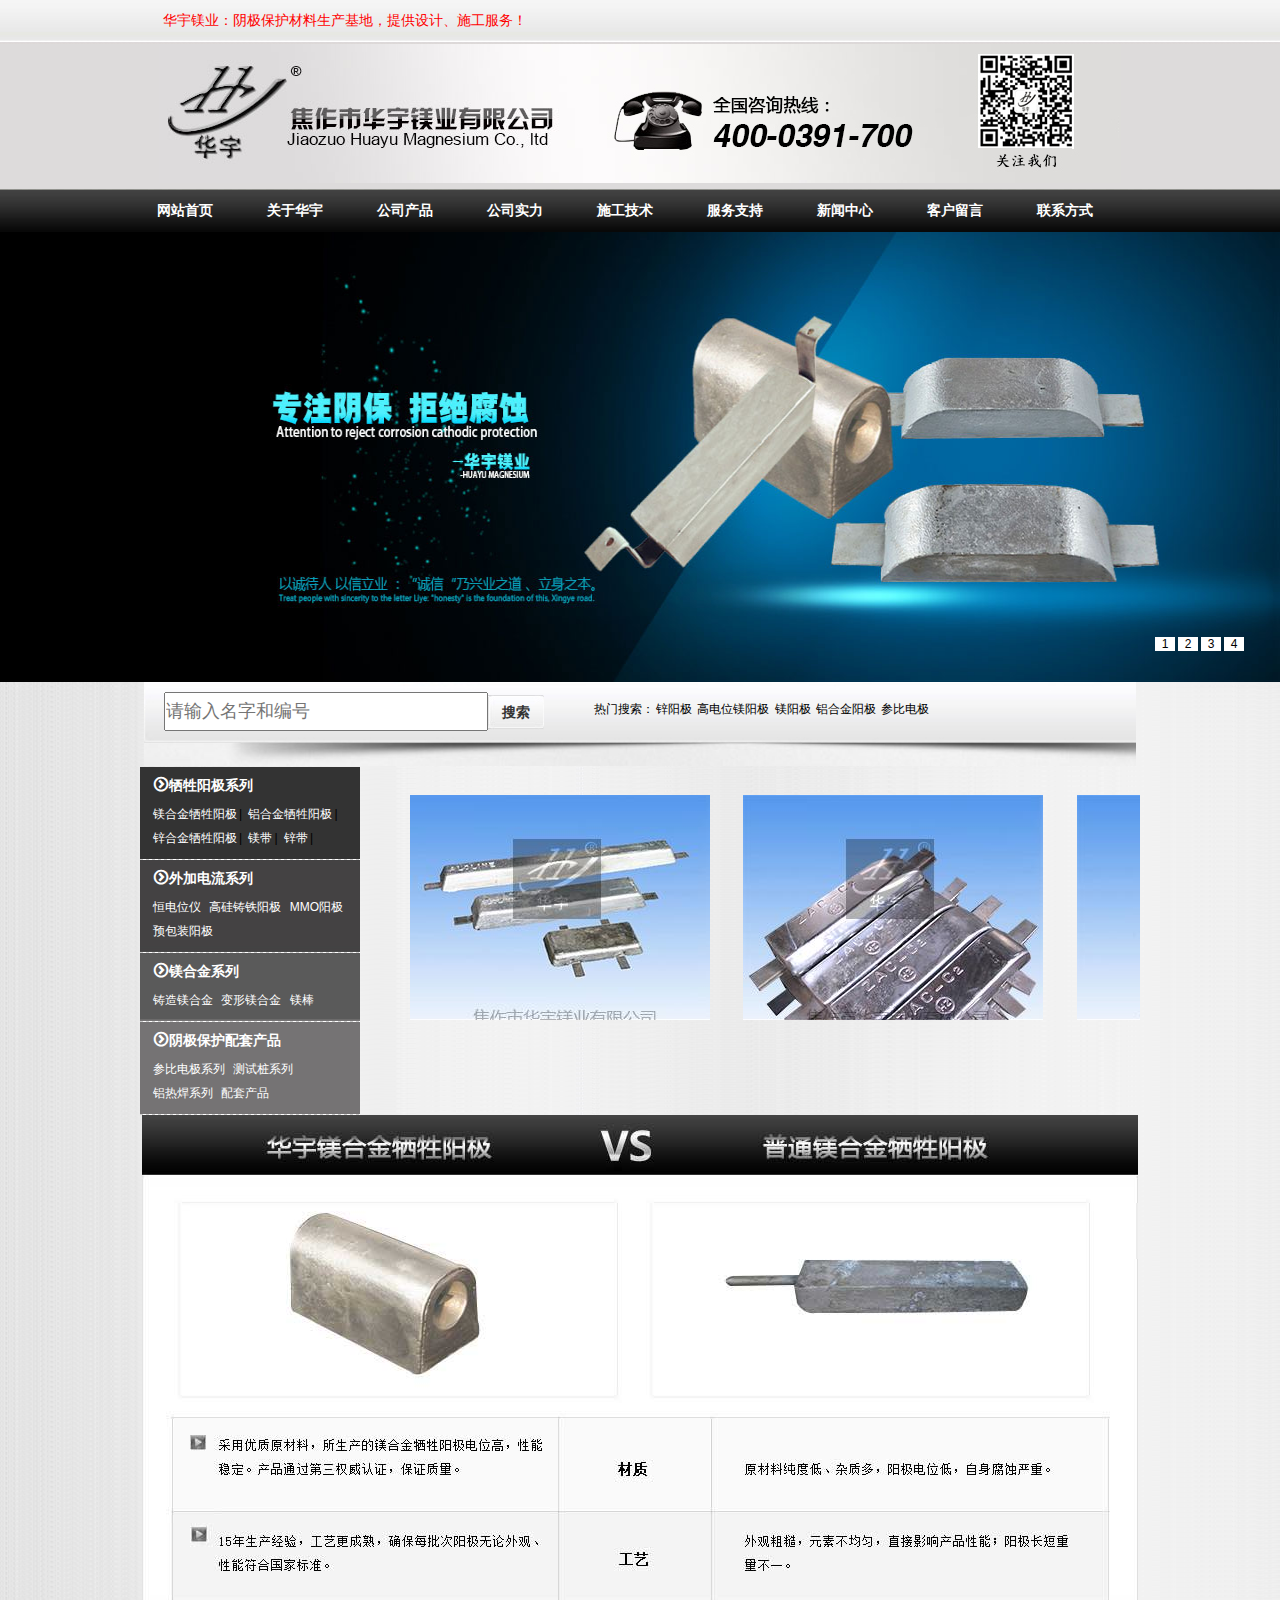
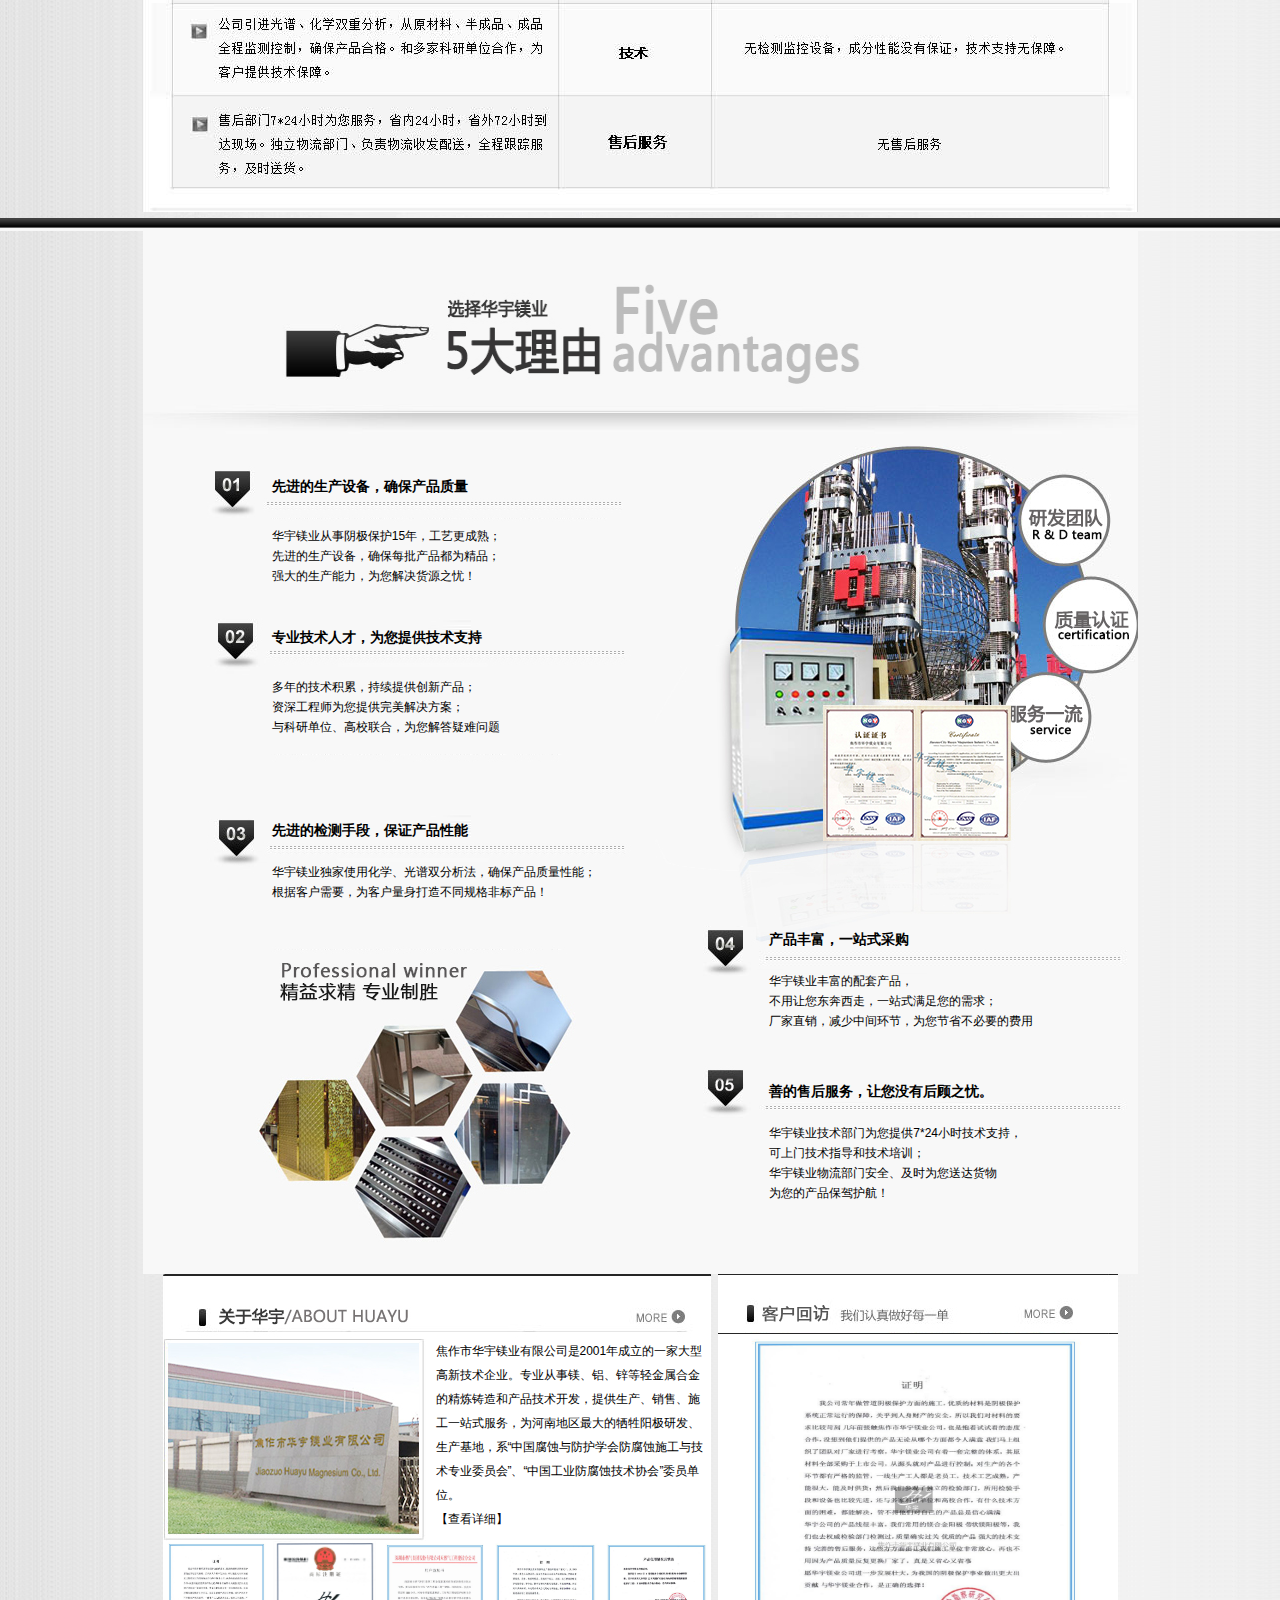
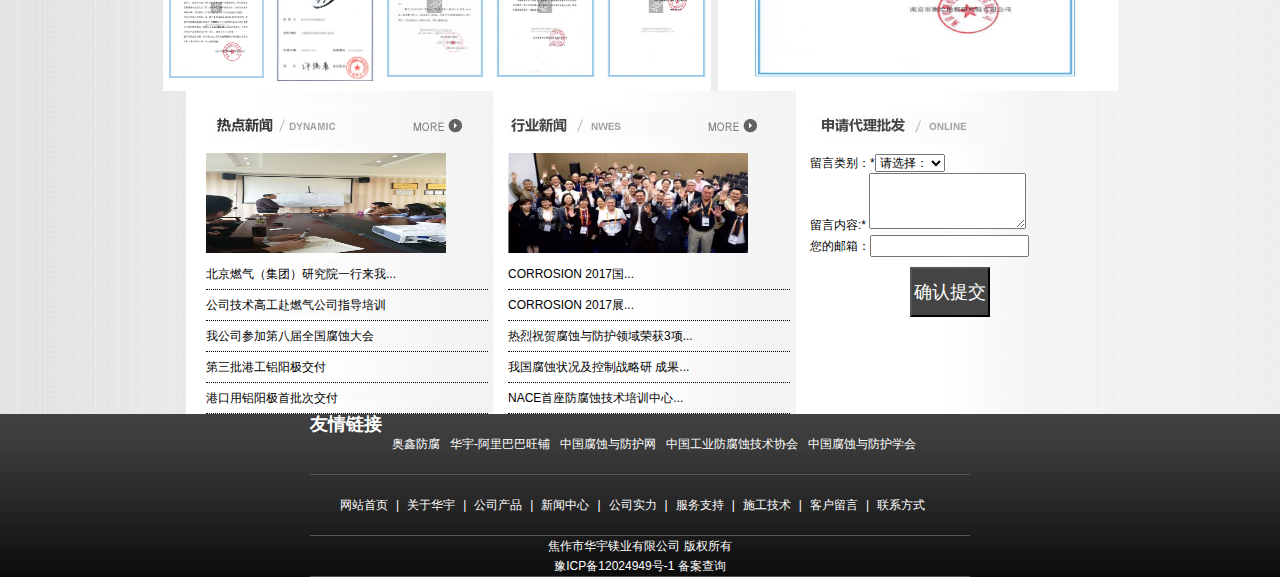
<file: index.html>
<!DOCTYPE html>
<html>
<head>
	<meta charset="UTF-8">
	<title>焦作华宇镁业有限公司</title>
	<link rel="stylesheet" type="text/css" href="css/style.css">
	<link rel="stylesheet" type="text/css" href="css/base.css">
	<link rel="stylesheet" type="text/css" href="css/iconfont.css">
</head>
<body id="index">
	<div class="box_main">
		<div class="box_main_sub1">
			<div class="box_main_sub1_center center_box">
				<p>华宇镁业：阴极保护材料生产基地，提供设计、施工服务！</p>
			</div>
		</div>
		<div class="box_main_logo">
			<div class="box_main_logo_img">
				<img src="img/logo.jpg" alt="logo">
			</div>
		</div>
		<div class="box_main_sub2">
			<div class="box_main_sub2_list center_box">
				<ul class="clearfix">
					<li><a href="index.html">网站首页</a></li>
					<li><a href="about_us.html">关于华宇</a></li>
					<li><a href="company_products.html">公司产品</a></li>
					<li><a href="company_strength.html">公司实力</a></li>
					<li><a href="construction_technique.html">施工技术</a></li>
					<li><a href="service_support.html">服务支持</a></li>
					<li><a href="news_center.html">新闻中心</a></li>
					<li><a href="customer_message.html">客户留言</a></li>
					<li><a href="contact_information.html">联系方式</a></li>
				</ul>
			</div>
		</div>
		<div class="box_main_sub3">
			<div class="box_main_sub3_img">
				<img src="img/center-1.jpg" id="main_img1">
				<img src="img/center-2.jpg" id="main_img2">
				<img src="img/center-3.jpg" id="main_img3">
				<img src="img/center-4.jpg" id="main_img4">
			</div>
			<ul class="list">
				<li><a href="#main_img1">1</a></li>
				<li><a href="#main_img2">2</a></li>
				<li><a href="#main_img3">3</a></li>
				<li><a href="#main_img4">4</a></li>
			</ul>
		</div>
		<div class="box_main_sub4">
			<div class="box_main_sub4_seek center_box clearfix">
				<div class="box_main_sub4_seek_input fl">
					<input type="text" placeholder="请输入名字和编号"><span>搜索</span>
				</div>
				<div class="box_main_sub4_seek_hotseek fl">
					<dl class="clearfix">
						<dt>热门搜索：</dt>
						<dd>
							<a href="###">锌阳极</a>
							<a href="###">高电位镁阳极</a>
							<a href="###">镁阳极</a>
							<a href="###">铝合金阳极</a>
							<a href="###">参比电极</a>
						</dd>
					</dl>
				</div>
			</div>
		</div>
		<div class="box_main_sub5">
			<div class="box_main_sub5_show clearfix center_box">
				<div class="box_main_sub5_list fl">
					<div>
						<h3><a href="###"><i class="iconfont icon-you"></i>牺牲阳极系列</a></h3>
						<div>
							<a href="###">镁合金牺牲阳极</a>|
							<a href="###">铝合金牺牲阳极</a>|
							<a href="###">锌合金牺牲阳极</a>|
							<a href="###">镁带</a>|
							<a href="###">锌带</a>|
						</div>
					</div>
					<div>
						<h3><a href="###"><i class="iconfont icon-you"></i>外加电流系列</a></h3>
						<div>
							<a href="###">恒电位仪</a>
							<a href="###">高硅铸铁阳极</a>
							<a href="###">MMO阳极</a>
							<a href="###">预包装阳极</a>
						</div>
					</div>
					<div>
						<h3><a href="###"><i class="iconfont icon-you"></i>镁合金系列</a></h3>
						<div>
							<a href="###">铸造镁合金</a>
							<a href="###">变形镁合金</a>
							<a href="###">镁棒</a>
						</div>
					</div>
					<div>
						<h3><a href="###"><i class="iconfont icon-you"></i>阴极保护配套产品</a></h3>
						<div>
							<a href="###">参比电极系列</a>
							<a href="###">测试桩系列</a>
							<a href="###">铝热焊系列</a>
							<a href="###">配套产品</a>
						</div>
					</div>
				</div>
				<div class="box_main_sub5_frame fr">
					<div class="box_main_sub5_frame_box">
						<img src="img/product-1.jpg" >
						<img src="img/product-2.jpg" >
						<img src="img/product-3.jpg" >
						<img src="img/product-4.jpg" >
						<img src="img/product-5.jpg" >
						<img src="img/product-6.jpg" >
						<img src="img/product-7.jpg" >
						<img src="img/product-8.jpg" >
						<img src="img/product-9.jpg" >
					</div>
				</div>
			</div>
			<div class="box_main_sub5_compare_show center_box">
				<div class="box_main_sub5_compare_spread">
					<img src="img/compare-1.jpg" >
					<img src="img/compare-2.jpg" >
					<img src="img/compare-3.jpg" >
					<img src="img/compare-4.jpg" >
				</div>
			</div>
			<div class="box_main_sub5_f">
				<div class="box_main_sub5_five center_box">
				</div>
				<div class="box_main_sub5_adv center_box">
					<div class="box_main_sub_adv_introduce">
						<p style="left: 13%;top:2%;"><span><b>先进的生产设备，确保产品质量</b></span></p>
						<p  style="left: 13%;top:8%;">
							<span>
								华宇镁业从事阴极保护15年，工艺更成熟；<br>先进的生产设备，确保每批产品都为精品；<br>强大的生产能力，为您解决货源之忧！
							</span>
						</p>
					</div>
					<div class="box_main_sub_adv_introduce">
						<p style="left: 13%;top:20%;"><span><b>专业技术人才，为您提供技术支持</b></span></p>
						<p style="left: 13%;top:26%;">
							<span>多年的技术积累，持续提供创新产品；<br>资深工程师为您提供完美解决方案；<br>与科研单位、高校联合，为您解答疑难问题</span>
						</p>
					</div>
					<div class="box_main_sub_adv_introduce">
						<p style="left: 13%;top:43%;"><span><b>先进的检测手段，保证产品性能</b></span></p>
						<p style="left: 13%;top:48%;"><span>华宇镁业独家使用化学、光谱双分析法，确保产品质量性能；<br>根据客户需要，为客户量身打造不同规格非标产品！</span></p>
					</div>
					<div class="box_main_sub_adv_introduce">
						<p style="left: 63%;top:56%;"><span><b>产品丰富，一站式采购</b></span></p>
						<p style="left: 63%;top:61%;"><span>华宇镁业丰富的配套产品，<br>不用让您东奔西走，一站式满足您的需求；<br>厂家直销，减少中间环节，为您节省不必要的费用</span></p>
					</div>
					<div class="box_main_sub_adv_introduce">
						<p style="left: 63%;top:74%;"><span><b>善的售后服务，让您没有后顾之忧。</b></span></p>
						<p style="left: 63%;top:79%;"><span>华宇镁业技术部门为您提供7*24小时技术支持，<br>可上门技术指导和技术培训；<br>华宇镁业物流部门安全、及时为您送达货物<br>为您的产品保驾护航！</span></p>
					</div>
				</div>
				<div class="box_main_sub5_certificate center_box clearfix">
					<div class="box_main_sub5_certificate_l fl">
						<div class="certificate_img"></div>
						<div class="certificate_about clearfix">
							<img src="img/dm.jpg" class="fl">
							<div class="fr">
								<p>焦作市华宇镁业有限公司是2001年成立的一家大型高新技术企业。专业从事镁、铝、锌等轻金属合金的精炼铸造和产品技术开发，提供生产、销售、施工一站式服务，为河南地区最大的牺牲阳极研发、生产基地，系“中国腐蚀与防护学会防腐蚀施工与技术专业委员会”、“中国工业防腐蚀技术协会”委员单位。</p>
								<a href="###">【查看详细】</a>
							</div>
						</div>
						<div class="certificate_sb">
							<div class="certificate_sb_show">
								<div class="certificate_sb_img">
									<img src="img/sb1(1).jpg" >
									<img src="img/sb1(2).jpg" >
									<img src="img/sb1(3).jpg" >
									<img src="img/sb1(4).jpg" >
									<img src="img/sb1(5).jpg" >
								</div>
							</div>
						</div>
					</div>
					<div class="box_main_sub5_certificate_r fr">
						<div class="certificate_return">
							<div class="return_top"></div>
							<div class="return_show">
								<div class="return_img">
									<img src="img/hf1.jpg" >
									<img src="img/hf2.jpg" >
									<img src="img/hf3.jpg" >
								</div>
							</div>
						</div>
					</div>
				</div>
				<div class="box_main_sub5_news center_box clearfix">
					<div class="news_hot fl">
						<img src="img/news11.jpg" alt="">
						<img src="img/news1.jpg" alt="">
						<ul>
							<li><a href="###">北京燃气（集团）研究院一行来我...</a></li>
							<li><a href="###">公司技术高工赴燃气公司指导培训</a></li>
							<li><a href="###">我公司参加第八届全国腐蚀大会</a></li>
							<li><a href="###">第三批港工铝阳极交付</a></li>
							<li><a href="###">港口用铝阳极首批次交付</a></li>
						</ul>
					</div>
					<div class="news_industry fl">
						<img src="img/news22.jpg" alt="">
						<img src="img/news2.jpg" alt="">
						<ul>
							<li><a href="###">CORROSION 2017国...</a></li>
							<li><a href="###">CORROSION 2017展...</a></li>
							<li><a href="###">热烈祝贺腐蚀与防护领域荣获3项...</a></li>
							<li><a href="###">我国腐蚀状况及控制战略研 成果...</a></li>
							<li><a href="###">NACE首座防腐蚀技术培训中心...</a></li>
						</ul>
					</div>
					<div class="news_pay fl">
						<img src="img/news33.jpg" alt="">
						<div class="news_pay_form">
							<div class="select">留言类别：<span>*</span><select name="" id="">
								<option value="">请选择：</option>
								<option value="">咨询留言</option>
							</select></div>
							<div class="text">留言内容:<span>*</span>
								<textarea name="" id="" cols="20" rows="3"></textarea>
							</div>
							<div class="inp">
								您的邮箱：<input type="text">
							</div>
							<div class="sub">
								<input type="button" value="确认提交">
							</div>
						</div>
					</div>
				</div>
			</div>
			<div class="box_main_sub6">
				<div class="box_main_sub6_top center_box clearfix">
					<h2 class="fl">友情链接</h2>
					<ul>
						<li><a href="###">奥鑫防腐</a></li>
						<li><a href="###">华宇-阿里巴巴旺铺</a></li>
						<li><a href="###">中国腐蚀与防护网</a></li>
						<li><a href="###">中国工业防腐蚀技术协会</a></li>
						<li><a href="###">中国腐蚀与防护学会</a></li>
					</ul>
				</div>
				<div class="box_main_sub6_center center_box clearfix">
					<ul>
						<li><a href="###">网站首页</a><span>|</span></li>
						<li><a href="###">关于华宇</a><span>|</span></li>
						<li><a href="###">公司产品</a><span>|</span></li>
						<li><a href="###">新闻中心</a><span>|</span></li>
						<li><a href="###">公司实力</a><span>|</span></li>
						<li><a href="###">服务支持</a><span>|</span></li>
						<li><a href="###">施工技术</a><span>|</span></li>
						<li><a href="###">客户留言</a><span>|</span></li>
						<li><a href="###">联系方式</a></li>
					</ul>
				</div>
				<div class="box_main_sub6_bottom center_box clearfix">
					<p>焦作市华宇镁业有限公司 版权所有</p>
					<a href="###">豫ICP备12024949号-1</a>
					<a href="###">备案查询</a>
				</div>
			</div>
		</div>
	</div>
</body>
</html>
</file>
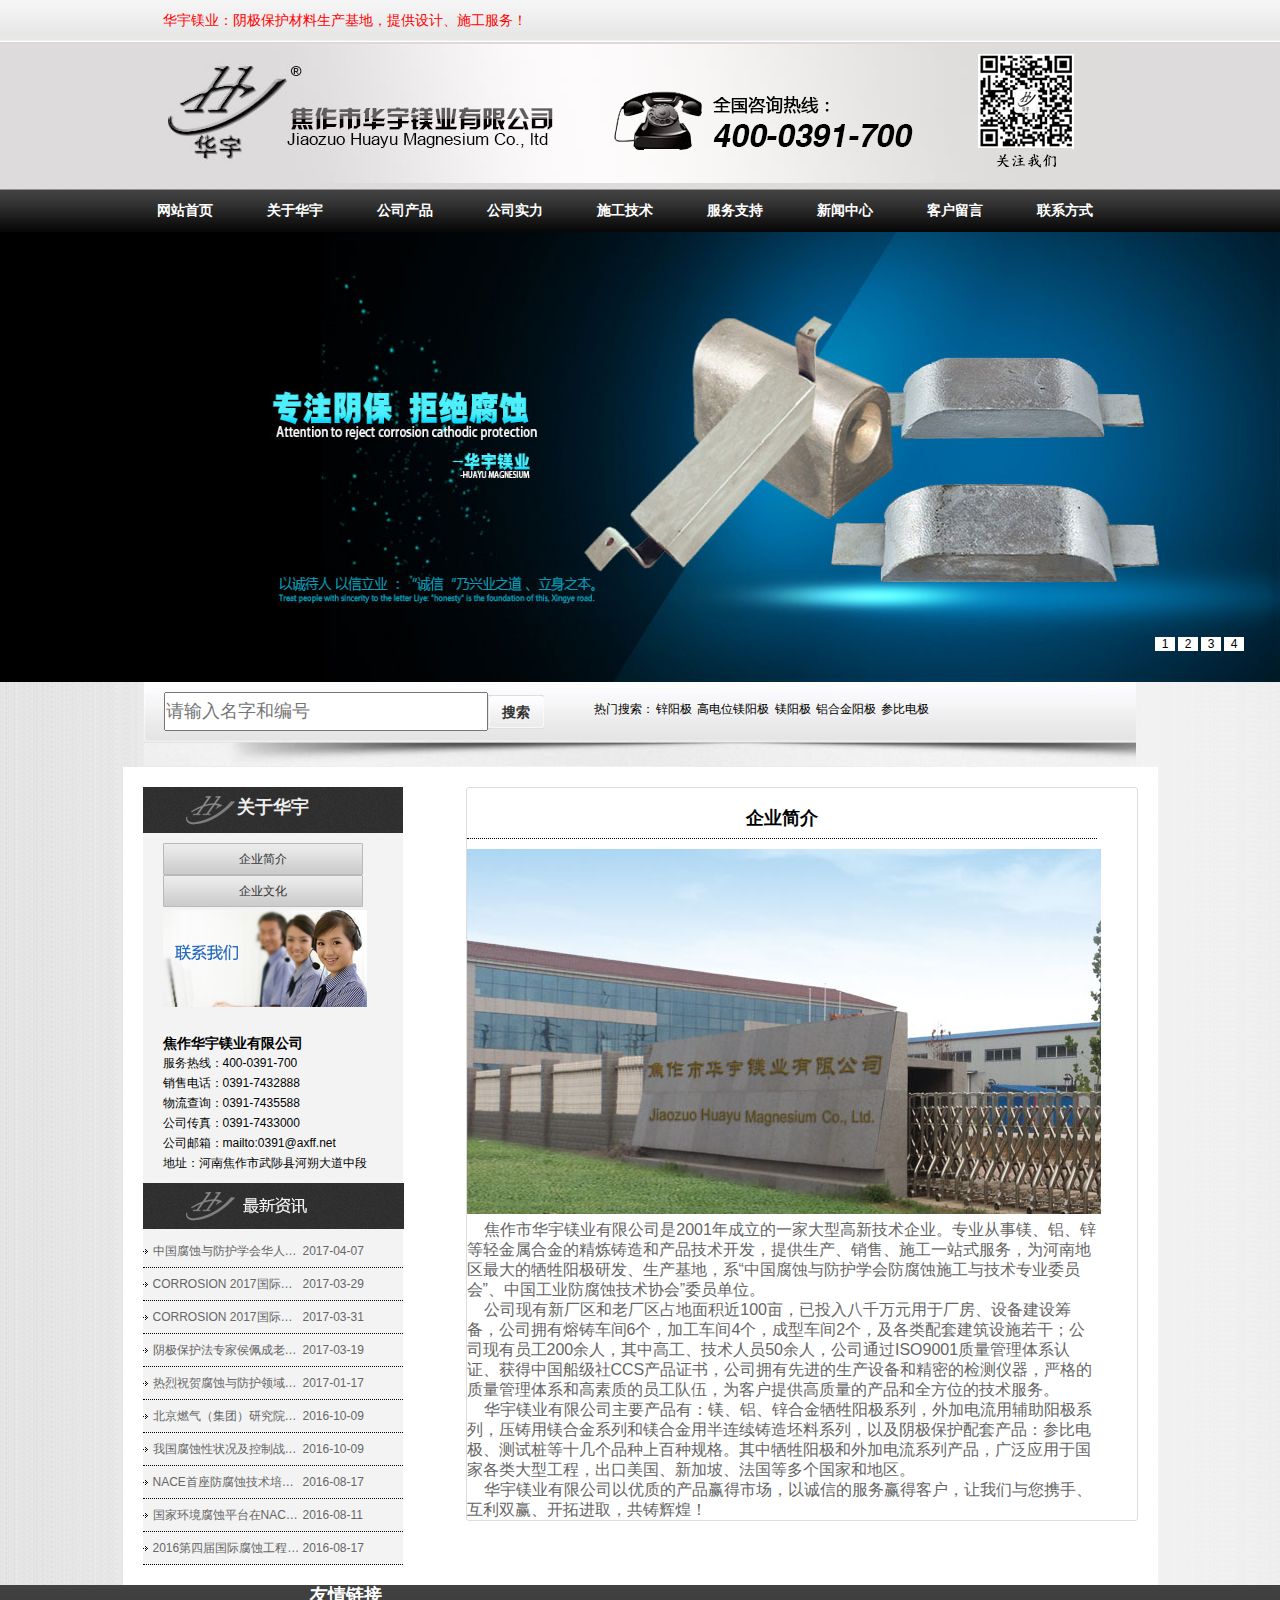
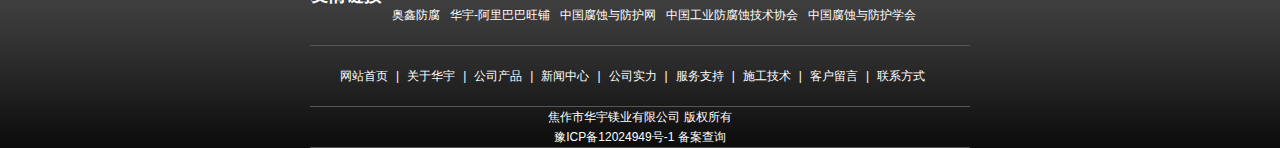
<file: about_us.html>
<!DOCTYPE html>
<html>
<head>
	<meta charset="UTF-8">
	<title>关于华宇</title>
	<link rel="stylesheet" type="text/css" href="css/style.css">
	<link rel="stylesheet" type="text/css" href="css/base.css">
	<link rel="stylesheet" type="text/css" href="css/iconfont.css">
</head>
<body id="index">
	<div class="box_main">
		<div class="box_main_sub1">
			<div class="box_main_sub1_center center_box">
				<p>华宇镁业：阴极保护材料生产基地，提供设计、施工服务！</p>
			</div>
		</div>
		<div class="box_main_logo">
			<div class="box_main_logo_img">
				<img src="img/logo.jpg" alt="logo">
			</div>
		</div>
		<div class="box_main_sub2">
			<div class="box_main_sub2_list center_box">
				<ul class="clearfix">
					<li><a href="index.html">网站首页</a></li>
					<li><a href="about_us.html">关于华宇</a></li>
					<li><a href="company_products.html">公司产品</a></li>
					<li><a href="company_strength.html">公司实力</a></li>
					<li><a href="construction_technique.html">施工技术</a></li>
					<li><a href="service_support.html">服务支持</a></li>
					<li><a href="news_center.html">新闻中心</a></li>
					<li><a href="customer_message.html">客户留言</a></li>
					<li><a href="contact_information.html">联系方式</a></li>
				</ul>
			</div>
		</div>
		<div class="box_main_sub3">
			<div class="box_main_sub3_img">
				<img src="img/center-1.jpg" id="main_img1">
				<img src="img/center-2.jpg" id="main_img2">
				<img src="img/center-3.jpg" id="main_img3">
				<img src="img/center-4.jpg" id="main_img4">
			</div>
			<ul class="list">
				<li><a href="#main_img1">1</a></li>
				<li><a href="#main_img2">2</a></li>
				<li><a href="#main_img3">3</a></li>
				<li><a href="#main_img4">4</a></li>
			</ul>
		</div>
		<div class="box_main_sub4">
			<div class="box_main_sub4_seek center_box clearfix">
				<div class="box_main_sub4_seek_input fl">
					<input type="text" placeholder="请输入名字和编号"><span>搜索</span>
				</div>
				<div class="box_main_sub4_seek_hotseek fl">
					<dl class="clearfix">
						<dt>热门搜索：</dt>
						<dd>
							<a href="###">锌阳极</a>
							<a href="###">高电位镁阳极</a>
							<a href="###">镁阳极</a>
							<a href="###">铝合金阳极</a>
							<a href="###">参比电极</a>
						</dd>
					</dl>
				</div>
			</div>
		</div>
		<div class="box_main_nysub5">
			<div class="box_main_nysub5_f center_box clearfix">
				<div class="nysub5_l fl">
					<div class="nysub5_l_sub1"><h2>关于华宇</h2></div>
					<div class="nysub5_l_sub2">
						<a href="###">企业简介</a>
						<a href="###">企业文化</a>
					</div>
					<div class="nysub5_l_sub3">
						<img src="img/lianxi.jpg" alt="">
					</div>
					<div class="nysub5_l_sub4">
						<div>
							<h3>焦作华宇镁业有限公司</h3>
							<span>服务热线：400-0391-700</span>
							<span>销售电话：0391-7432888</span>
							<span>物流查询：0391-7435588</span>
							<span>公司传真：0391-7433000</span>
							<span>公司邮箱：mailto:0391@axff.net</span>
							<span>地址：河南焦作市武陟县河朔大道中段</span>
						</div>
					</div>
					<div class="nysub5_l_sub5">
						<img src="img/newinfo.jpg" alt="">
					</div>
					<div class="nysub5_l_sub6">
						<ul>
							<li><a href="###">中国腐蚀与防护学会华人研讨会顺利举行</a><a href="###">2017-04-07</a></li>
							<li><a href="###">CORROSION 2017国际腐蚀大会颁典礼，中方获得三项大奖！</a><a href="###">2017-03-29</a></li>
							<li><a href="###">CORROSION 2017国际腐蚀大会颁典礼，中方获得三项大奖！</a><a href="###">2017-03-31</a></li>
							<li><a href="###">阴极保护法专家侯佩成老师来我单位讲座交流</a><a href="###">2017-03-19</a></li>
							<li><a href="###">热烈祝贺腐蚀与防护领域荣获3项国家科学技术奖</a><a href="###">2017-01-17</a></li>
							<li><a href="###">北京燃气（集团）研究院一行来我单位考察交流</a><a href="###">2016-10-09</a></li>
							<li><a href="###">我国腐蚀性状况及控制战略 成果发布会今日在北京召开</a><a href="###">2016-10-09</a></li>
							<li><a href="###">NACE首座防腐蚀技术培训中心在美落成</a><a href="###">2016-08-17</a></li>
							<li><a href="###">国家环境腐蚀平台在NACE国际2016腐蚀年会颁奖晚宴上荣获解除机构奖</a><a href="###">2016-08-11</a></li>
							<li><a href="###">2016第四届国际腐蚀工程大会在京盛大开幕</a><a href="###">2016-08-17</a></li>
						</ul>
					</div>
				</div>
				<div class="nysub5_r fr">
					<div class="introduce">
						<div class="introduce_int">
							<h2>企业简介</h2>
						</div>
						<div class="introduce_img">
							<img src="img/address.png" alt="">
						</div>
						<div class="introduce_p">
							&nbsp;&nbsp;&nbsp;&nbsp;焦作市华宇镁业有限公司是2001年成立的一家大型高新技术企业。专业从事镁、铝、锌等轻金属合金的精炼铸造和产品技术开发，提供生产、销售、施工一站式服务，为河南地区最大的牺牲阳极研发、生产基地，系“中国腐蚀与防护学会防腐蚀施工与技术专业委员会”、中国工业防腐蚀技术协会”委员单位。<br>
						    &nbsp;&nbsp;&nbsp;&nbsp;公司现有新厂区和老厂区占地面积近100亩，已投入八千万元用于厂房、设备建设筹备，公司拥有熔铸车间6个，加工车间4个，成型车间2个，及各类配套建筑设施若干；公司现有员工200余人，其中高工、技术人员50余人，公司通过ISO9001质量管理体系认证、获得中国船级社CCS产品证书，公司拥有先进的生产设备和精密的检测仪器，严格的质量管理体系和高素质的员工队伍，为客户提供高质量的产品和全方位的技术服务。<br>
						    &nbsp;&nbsp;&nbsp;&nbsp;华宇镁业有限公司主要产品有：镁、铝、锌合金牺牲阳极系列，外加电流用辅助阳极系列，压铸用镁合金系列和镁合金用半连续铸造坯料系列，以及阴极保护配套产品：参比电极、测试桩等十几个品种上百种规格。其中牺牲阳极和外加电流系列产品，广泛应用于国家各类大型工程，出口美国、新加坡、法国等多个国家和地区。<br>
						    &nbsp;&nbsp;&nbsp;&nbsp;华宇镁业有限公司以优质的产品赢得市场，以诚信的服务赢得客户，让我们与您携手、互利双赢、开拓进取，共铸辉煌！
						</div>
					</div>
				</div>
			</div>
		</div>
		<div class="box_main_sub6">
			<div class="box_main_sub6_top center_box clearfix">
				<h2 class="fl">友情链接</h2>
				<ul>
					<li><a href="###">奥鑫防腐</a></li>
					<li><a href="###">华宇-阿里巴巴旺铺</a></li>
					<li><a href="###">中国腐蚀与防护网</a></li>
					<li><a href="###">中国工业防腐蚀技术协会</a></li>
					<li><a href="###">中国腐蚀与防护学会</a></li>
				</ul>
			</div>
			<div class="box_main_sub6_center center_box clearfix">
				<ul>
					<li><a href="###">网站首页</a><span>|</span></li>
					<li><a href="###">关于华宇</a><span>|</span></li>
					<li><a href="###">公司产品</a><span>|</span></li>
					<li><a href="###">新闻中心</a><span>|</span></li>
					<li><a href="###">公司实力</a><span>|</span></li>
					<li><a href="###">服务支持</a><span>|</span></li>
					<li><a href="###">施工技术</a><span>|</span></li>
					<li><a href="###">客户留言</a><span>|</span></li>
					<li><a href="###">联系方式</a></li>
				</ul>
			</div>
			<div class="box_main_sub6_bottom center_box clearfix">
				<p>焦作市华宇镁业有限公司 版权所有</p>
				<a href="###">豫ICP备12024949号-1</a>
				<a href="###">备案查询</a>
			</div>
		</div>
	</div>
</body>
</html>
</file>
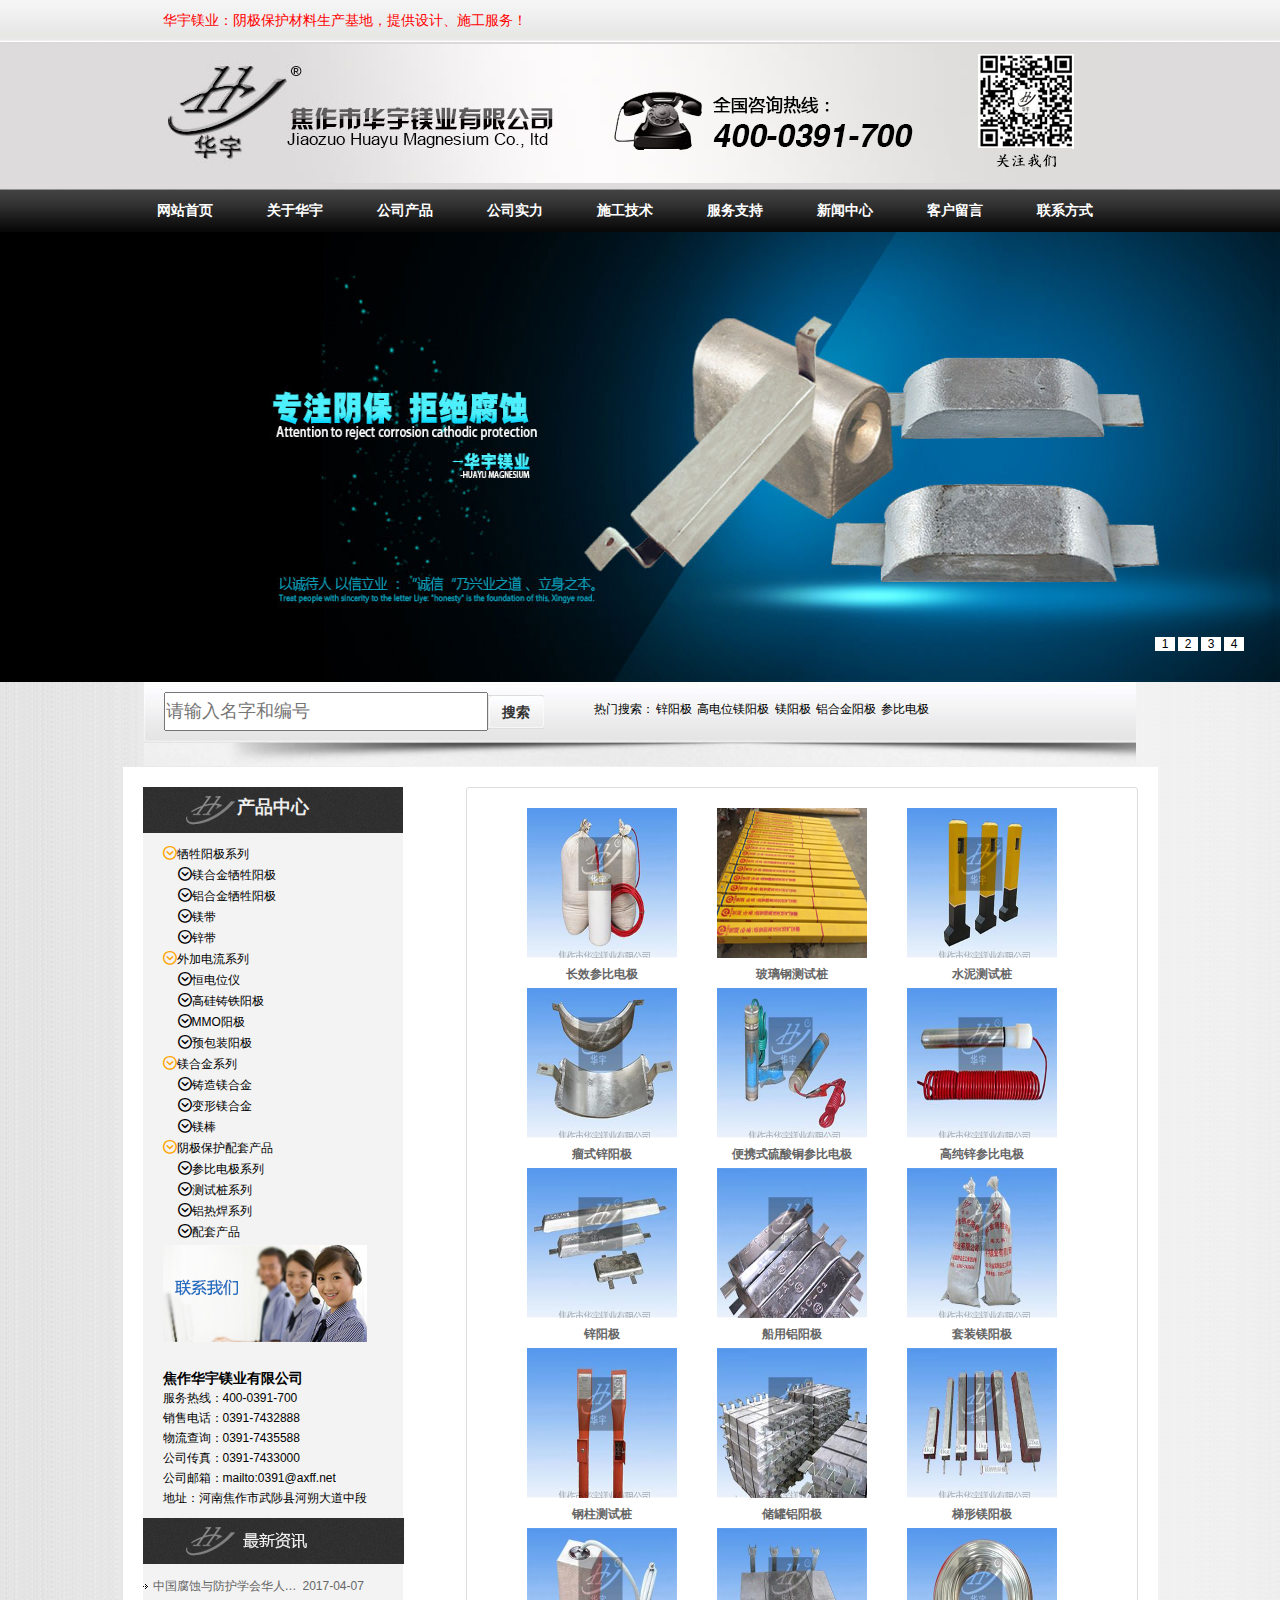
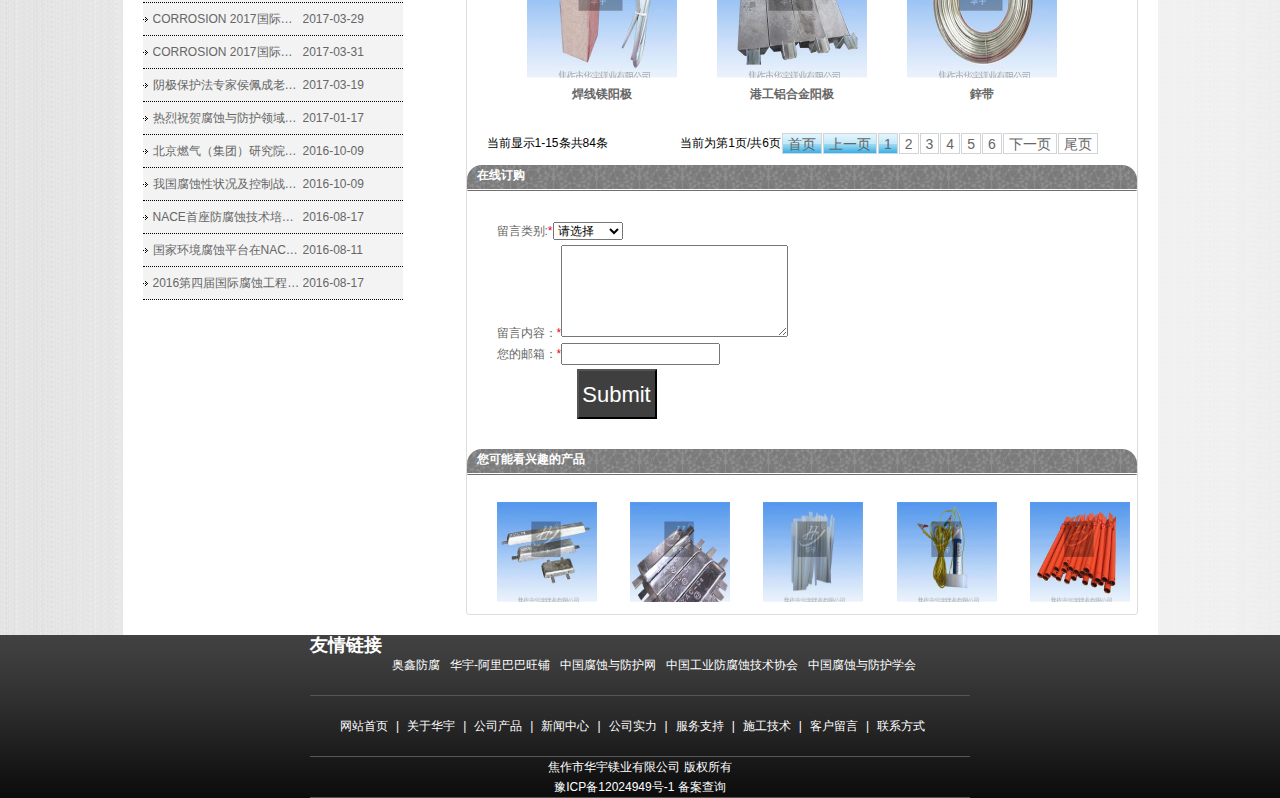
<file: company_products.html>
<!DOCTYPE html>
<html>
<head>
	<meta charset="UTF-8">
	<title>公司产品</title>
	<link rel="stylesheet" type="text/css" href="css/style.css">
	<link rel="stylesheet" type="text/css" href="css/base.css">
	<link rel="stylesheet" type="text/css" href="css/iconfont.css">
</head>
<body id="index">
	<div class="box_main">
		<div class="box_main_sub1">
			<div class="box_main_sub1_center center_box">
				<p>华宇镁业：阴极保护材料生产基地，提供设计、施工服务！</p>
			</div>
		</div>
		<div class="box_main_logo">
			<div class="box_main_logo_img">
				<img src="img/logo.jpg" alt="logo">
			</div>
		</div>
		<div class="box_main_sub2">
			<div class="box_main_sub2_list center_box">
				<ul class="clearfix">
					<li><a href="index.html">网站首页</a></li>
					<li><a href="about_us.html">关于华宇</a></li>
					<li><a href="company_products.html">公司产品</a></li>
					<li><a href="company_strength.html">公司实力</a></li>
					<li><a href="construction_technique.html">施工技术</a></li>
					<li><a href="service_support.html">服务支持</a></li>
					<li><a href="news_center.html">新闻中心</a></li>
					<li><a href="customer_message.html">客户留言</a></li>
					<li><a href="contact_information.html">联系方式</a></li>
				</ul>
			</div>
		</div>
		<div class="box_main_sub3">
			<div class="box_main_sub3_img">
				<img src="img/center-1.jpg" id="main_img1">
				<img src="img/center-2.jpg" id="main_img2">
				<img src="img/center-3.jpg" id="main_img3">
				<img src="img/center-4.jpg" id="main_img4">
			</div>
			<ul class="list">
				<li><a href="#main_img1">1</a></li>
				<li><a href="#main_img2">2</a></li>
				<li><a href="#main_img3">3</a></li>
				<li><a href="#main_img4">4</a></li>
			</ul>
		</div>
		<div class="box_main_sub4">
			<div class="box_main_sub4_seek center_box clearfix">
				<div class="box_main_sub4_seek_input fl">
					<input type="text" placeholder="请输入名字和编号"><span>搜索</span>
				</div>
				<div class="box_main_sub4_seek_hotseek fl">
					<dl class="clearfix">
						<dt>热门搜索：</dt>
						<dd>
							<a href="###">锌阳极</a>
							<a href="###">高电位镁阳极</a>
							<a href="###">镁阳极</a>
							<a href="###">铝合金阳极</a>
							<a href="###">参比电极</a>
						</dd>
					</dl>
				</div>
			</div>
		</div>
		<div class="box_main_nysub5">
			<div class="box_main_nysub5_f center_box clearfix">
				<div class="nysub5_l fl">
					<div class="nysub5_l_sub1"><h2>产品中心</h2></div>
					<div class="nysub5_l_sub2">
						<dl>
							<dt><span class="iconfont icon-xia"></span>牺牲阳极系列</dt>
							<dd><span class="iconfont icon-xia"></span>镁合金牺牲阳极</dd>
							<dd><span class="iconfont icon-xia"></span>铝合金牺牲阳极</dd>
							<dd><span class="iconfont icon-xia"></span>镁带</dd>
							<dd><span class="iconfont icon-xia"></span>锌带</dd>
						</dl>
						<dl>
							<dt><span class="iconfont icon-xia"></span>外加电流系列</dt>
							<dd><span class="iconfont icon-xia"></span>恒电位仪</dd>
							<dd><span class="iconfont icon-xia"></span>高硅铸铁阳极</dd>
							<dd><span class="iconfont icon-xia"></span>MMO阳极</dd>
							<dd><span class="iconfont icon-xia"></span>预包装阳极</dd>
						</dl>
						<dl>
							<dt><span class="iconfont icon-xia"></span>镁合金系列</dt>
							<dd><span class="iconfont icon-xia"></span>铸造镁合金</dd>
							<dd><span class="iconfont icon-xia"></span>变形镁合金</dd>
							<dd><span class="iconfont icon-xia"></span>镁棒</dd>
						</dl>
						<dl>
							<dt><span class="iconfont icon-xia"></span>阴极保护配套产品</dt>
							<dd><span class="iconfont icon-xia"></span>参比电极系列</dd>
							<dd><span class="iconfont icon-xia"></span>测试桩系列</dd>
							<dd><span class="iconfont icon-xia"></span>铝热焊系列</dd>
							<dd><span class="iconfont icon-xia"></span>配套产品</dd>
						</dl>
					</div>
					<div class="nysub5_l_sub3">
						<img src="img/lianxi.jpg" >
					</div>
					<div class="nysub5_l_sub4">
						<div>
							<h3>焦作华宇镁业有限公司</h3>
							<span>服务热线：400-0391-700</span>
							<span>销售电话：0391-7432888</span>
							<span>物流查询：0391-7435588</span>
							<span>公司传真：0391-7433000</span>
							<span>公司邮箱：mailto:0391@axff.net</span>
							<span>地址：河南焦作市武陟县河朔大道中段</span>
						</div>
					</div>
					<div class="nysub5_l_sub5">
						<img src="img/newinfo.jpg" >
					</div>
					<div class="nysub5_l_sub6">
						<ul>
							<li><a href="###">中国腐蚀与防护学会华人研讨会顺利举行</a><a href="###">2017-04-07</a></li>
							<li><a href="###">CORROSION 2017国际腐蚀大会颁典礼，中方获得三项大奖！</a><a href="###">2017-03-29</a></li>
							<li><a href="###">CORROSION 2017国际腐蚀大会颁典礼，中方获得三项大奖！</a><a href="###">2017-03-31</a></li>
							<li><a href="###">阴极保护法专家侯佩成老师来我单位讲座交流</a><a href="###">2017-03-19</a></li>
							<li><a href="###">热烈祝贺腐蚀与防护领域荣获3项国家科学技术奖</a><a href="###">2017-01-17</a></li>
							<li><a href="###">北京燃气（集团）研究院一行来我单位考察交流</a><a href="###">2016-10-09</a></li>
							<li><a href="###">我国腐蚀性状况及控制战略 成果发布会今日在北京召开</a><a href="###">2016-10-09</a></li>
							<li><a href="###">NACE首座防腐蚀技术培训中心在美落成</a><a href="###">2016-08-17</a></li>
							<li><a href="###">国家环境腐蚀平台在NACE国际2016腐蚀年会颁奖晚宴上荣获解除机构奖</a><a href="###">2016-08-11</a></li>
							<li><a href="###">2016第四届国际腐蚀工程大会在京盛大开幕</a><a href="###">2016-08-17</a></li>
						</ul>
					</div>
				</div>
				<div class="nysub5_r fr">
					<div class="products_right_box clearfix">
						<div><a href="###"><img src="img/photo1.jpg" ></a><a href="###"><b>长效参比电极</b></a></div>
						<div><a href="###"><img src="img/photo2.jpg" ></a><a href="###"><b>玻璃钢测试桩</b></a></div>
						<div><a href="###"><img src="img/photo3.jpg" ></a><a href="###"><b>水泥测试桩</b></a></div>
						<div><a href="###"><img src="img/photo4.jpg" ></a><a href="###"><b>瘤式锌阳极</b></a></div>
						<div><a href="###"><img src="img/photo5.jpg" ></a><a href="###"><b>便携式硫酸铜参比电极</b></a></div>
						<div><a href="###"><img src="img/photo6.jpg" ></a><a href="###"><b>高纯锌参比电极</b></a></div>
						<div><a href="###"><img src="img/photo7.jpg" ></a><a href="###"><b>锌阳极</b></a></div>
						<div><a href="###"><img src="img/photo8.jpg" ></a><a href="###"><b>船用铝阳极</b></a></div>
						<div><a href="###"><img src="img/photo9.jpg" ></a><a href="###"><b>套装镁阳极</b></a></div>
						<div><a href="###"><img src="img/photo10.jpg" ></a><a href="###"><b>钢柱测试桩</b></a></div>
						<div><a href="###"><img src="img/photo11.jpg" ></a><a href="###"><b>储罐铝阳极</b></a></div>
						<div><a href="###"><img src="img/photo12.jpg" ></a><a href="###"><b>梯形镁阳极</b></a></div>
						<div><a href="###"><img src="img/photo13.jpg" ></a><a href="###"><b>焊线镁阳极</b></a></div>
						<div><a href="###"><img src="img/photo14.jpg" ></a><a href="###"><b>港工铝合金阳极</b></a></div>
						<div><a href="###"><img src="img/photo15.jpg" ></a><a href="###"><b>鋅带</b></a></div>
					</div>
					<div class="paging clearfix">
						<div class="paging_l fl">
							<p>当前显示1-15条共84条</p>
						</div>
						<div class="paging_r fr">
							<ul class="clearfix">
								<li><p>当前为第1页/共6页</p></li>
								<li><a class="active" href="###">首页</a></li>
								<li><a class="active" href="###">上一页</a></li>
								<li><a class="active" href="###">1</a></li>
								<li><a href="###">2</a></li>
								<li><a href="###">3</a></li>
								<li><a href="###">4</a></li>
								<li><a href="###">5</a></li>
								<li><a href="###">6</a></li>
								<li><a href="###">下一页</a></li>
								<li><a href="###">尾页</a></li>
							</ul>
						</div>
					</div>
					<div class="order_right">
						<div class="order">
							<b>在线订购</b>
						</div>
					</div>
					<div class="fom">
						<div class="fom1">
							<form action="post" class="fom1-1">
								留言类别:<span>*</span><select name="liuyan" id="liuyan">
									<option value="qingxuanze">请选择</option>
									<option value="qingxuanze">下载留言</option>
									<option value="qingxuanze
									">咨询留言</option>
									<option value="qingxuanze">产品留言</option>
								</select>
							</form>
						</div>
						<div class="fom2">
							<form action="post">
								留言内容：<span>*</span><textarea name="text" id="text" cols="30" rows="5"></textarea>
							</form>
						</div>
						<div class="fom3">
							<form action="post">
								您的邮箱：<span>*</span><input type="text">
							</form>
						</div>
						<div class="fom4">
							<input type="submit">
						</div>
					</div>
					<div class="order_right">
						<div class="order">
							<b>您可能看兴趣的产品</b>
						</div>
					</div>
					<div class="products_show">
						<div class="products_list">
							<img src="img/product-1.jpg" >
							<img src="img/product-2.jpg" >
							<img src="img/product-3.jpg" >
							<img src="img/product-4.jpg" >
							<img src="img/product-5.jpg" >
							<img src="img/product-6.jpg" >
							<img src="img/product-7.jpg" >
							<img src="img/product-8.jpg" >
							<img src="img/product-9.jpg" >
						</div>
					</div>
				</div>
			</div>
		</div>
		<div class="box_main_sub6">
			<div class="box_main_sub6_top center_box clearfix">
				<h2 class="fl">友情链接</h2>
				<ul>
					<li><a href="###">奥鑫防腐</a></li>
					<li><a href="###">华宇-阿里巴巴旺铺</a></li>
					<li><a href="###">中国腐蚀与防护网</a></li>
					<li><a href="###">中国工业防腐蚀技术协会</a></li>
					<li><a href="###">中国腐蚀与防护学会</a></li>
				</ul>
			</div>
			<div class="box_main_sub6_center center_box clearfix">
				<ul>
					<li><a href="###">网站首页</a><span>|</span></li>
					<li><a href="###">关于华宇</a><span>|</span></li>
					<li><a href="###">公司产品</a><span>|</span></li>
					<li><a href="###">新闻中心</a><span>|</span></li>
					<li><a href="###">公司实力</a><span>|</span></li>
					<li><a href="###">服务支持</a><span>|</span></li>
					<li><a href="###">施工技术</a><span>|</span></li>
					<li><a href="###">客户留言</a><span>|</span></li>
					<li><a href="###">联系方式</a></li>
				</ul>
			</div>
			<div class="box_main_sub6_bottom center_box clearfix">
				<p>焦作市华宇镁业有限公司 版权所有</p>
				<a href="###">豫ICP备12024949号-1</a>
				<a href="###">备案查询</a>
			</div>
		</div>
	</div>
</body>
</html>
</file>
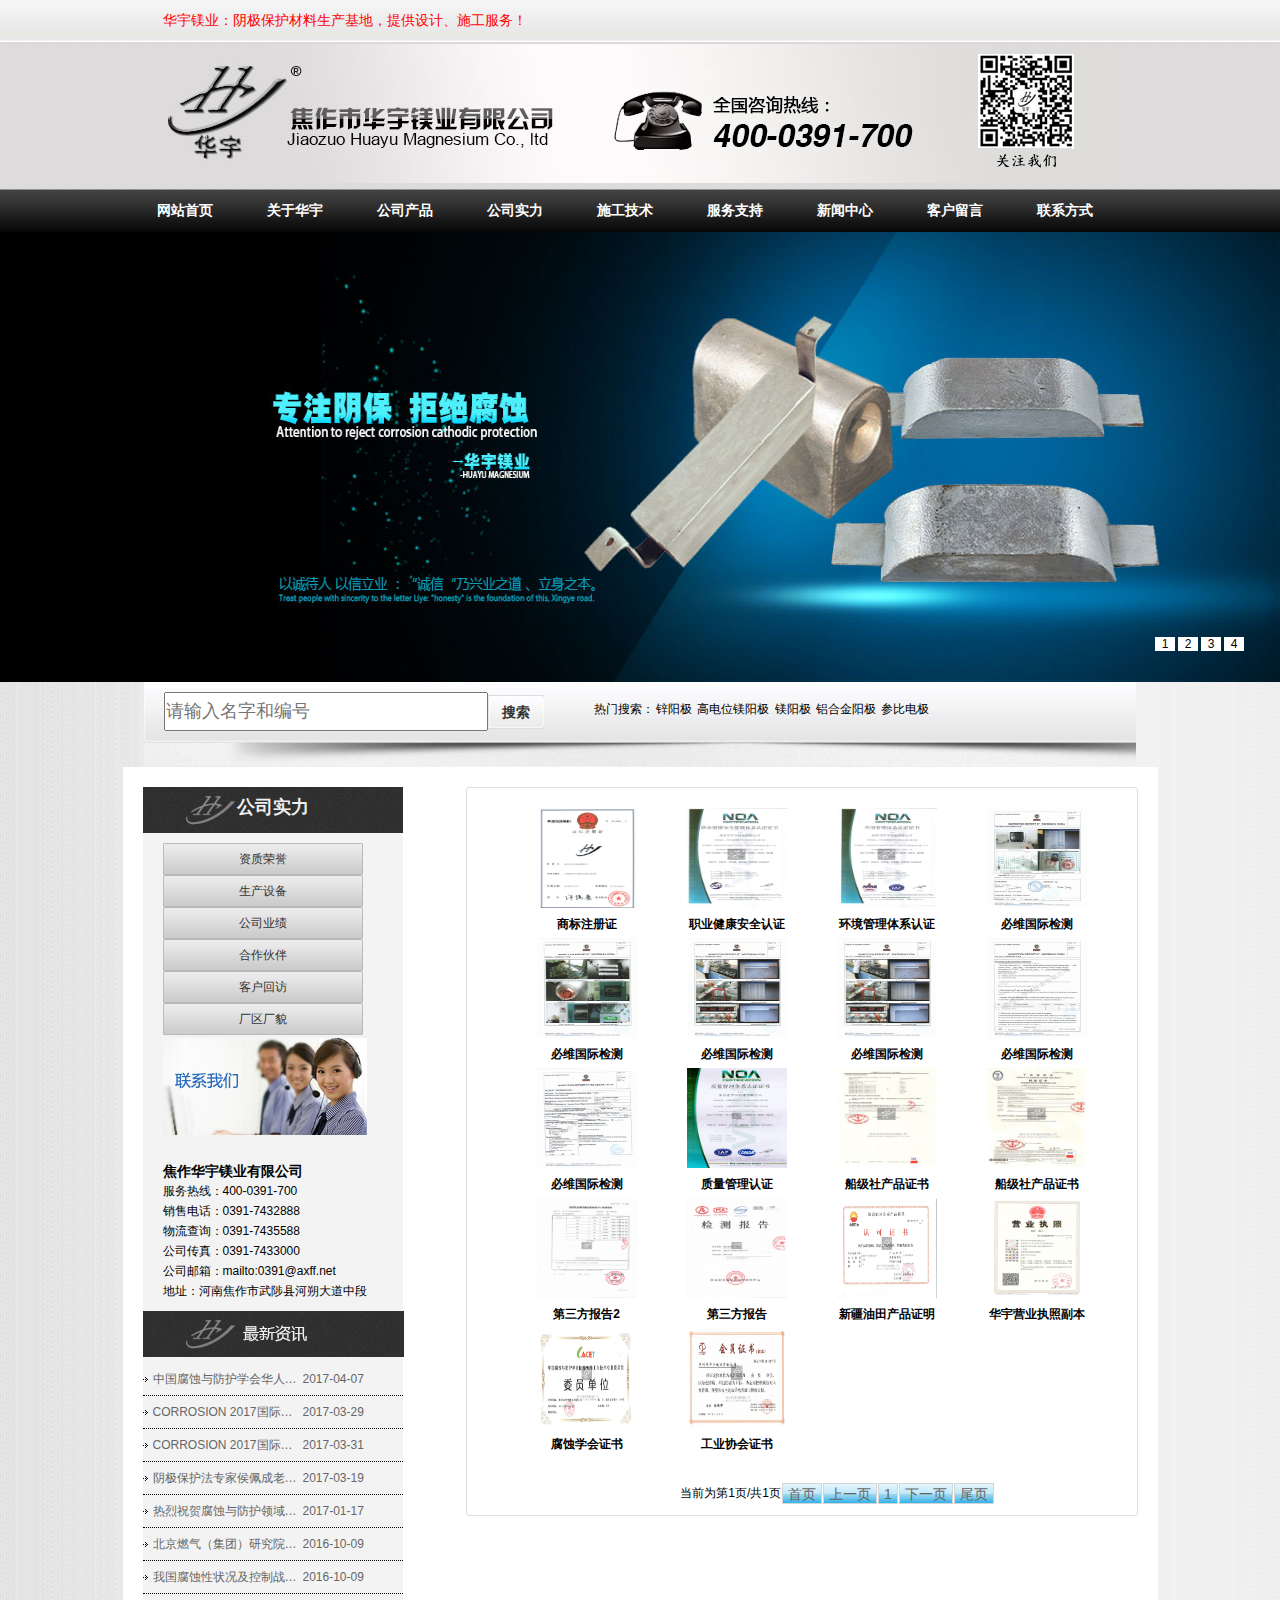
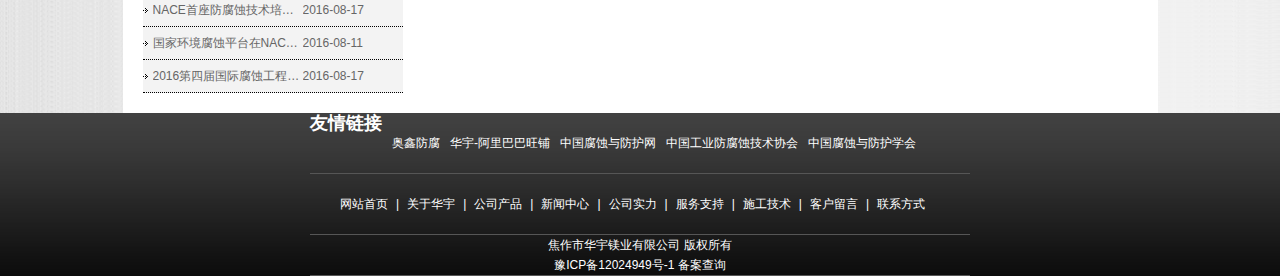
<file: company_strength.html>
<!DOCTYPE html>
<html>
<head>
	<meta charset="UTF-8">
	<title>公司实力</title>
	<link rel="stylesheet" type="text/css" href="css/style.css">
	<link rel="stylesheet" type="text/css" href="css/base.css">
	<link rel="stylesheet" type="text/css" href="css/iconfont.css">
</head>
<body id="index">
	<div class="box_main">
		<div class="box_main_sub1">
			<div class="box_main_sub1_center center_box">
				<p>华宇镁业：阴极保护材料生产基地，提供设计、施工服务！</p>
			</div>
		</div>
		<div class="box_main_logo">
			<div class="box_main_logo_img">
				<img src="img/logo.jpg" alt="logo">
			</div>
		</div>
		<div class="box_main_sub2">
			<div class="box_main_sub2_list center_box">
				<ul class="clearfix">
					<li><a href="index.html">网站首页</a></li>
					<li><a href="about_us.html">关于华宇</a></li>
					<li><a href="company_products.html">公司产品</a></li>
					<li><a href="company_strength.html">公司实力</a></li>
					<li><a href="construction_technique.html">施工技术</a></li>
					<li><a href="service_support.html">服务支持</a></li>
					<li><a href="news_center.html">新闻中心</a></li>
					<li><a href="customer_message.html">客户留言</a></li>
					<li><a href="contact_information.html">联系方式</a></li>
				</ul>
			</div>
		</div>
		<div class="box_main_sub3">
			<div class="box_main_sub3_img">
				<img src="img/center-1.jpg" id="main_img1">
				<img src="img/center-2.jpg" id="main_img2">
				<img src="img/center-3.jpg" id="main_img3">
				<img src="img/center-4.jpg" id="main_img4">
			</div>
			<ul class="list">
				<li><a href="#main_img1">1</a></li>
				<li><a href="#main_img2">2</a></li>
				<li><a href="#main_img3">3</a></li>
				<li><a href="#main_img4">4</a></li>
			</ul>
		</div>
		<div class="box_main_sub4">
			<div class="box_main_sub4_seek center_box clearfix">
				<div class="box_main_sub4_seek_input fl">
					<input type="text" placeholder="请输入名字和编号"><span>搜索</span>
				</div>
				<div class="box_main_sub4_seek_hotseek fl">
					<dl class="clearfix">
						<dt>热门搜索：</dt>
						<dd>
							<a href="###">锌阳极</a>
							<a href="###">高电位镁阳极</a>
							<a href="###">镁阳极</a>
							<a href="###">铝合金阳极</a>
							<a href="###">参比电极</a>
						</dd>
					</dl>
				</div>
			</div>
		</div>
		<div class="box_main_nysub5">
			<div class="box_main_nysub5_f center_box clearfix">
				<div class="nysub5_l fl">
					<div class="nysub5_l_sub1"><h2>公司实力</h2></div>
					<div class="nysub5_l_sub2">
						<a href="###">资质荣誉</a>
						<a href="###">生产设备</a>
						<a href="###">公司业绩</a>
						<a href="###">合作伙伴</a>
						<a href="###">客户回访</a>
						<a href="###">厂区厂貌</a>
					</div>
					<div class="nysub5_l_sub3">
						<img src="img/lianxi.jpg" >
					</div>
					<div class="nysub5_l_sub4">
						<div>
							<h3>焦作华宇镁业有限公司</h3>
							<span>服务热线：400-0391-700</span>
							<span>销售电话：0391-7432888</span>
							<span>物流查询：0391-7435588</span>
							<span>公司传真：0391-7433000</span>
							<span>公司邮箱：mailto:0391@axff.net</span>
							<span>地址：河南焦作市武陟县河朔大道中段</span>
						</div>
					</div>
					<div class="nysub5_l_sub5">
						<img src="img/newinfo.jpg" >
					</div>
					<div class="nysub5_l_sub6">
						<ul>
							<li><a href="###">中国腐蚀与防护学会华人研讨会顺利举行</a><a href="###">2017-04-07</a></li>
							<li><a href="###">CORROSION 2017国际腐蚀大会颁典礼，中方获得三项大奖！</a><a href="###">2017-03-29</a></li>
							<li><a href="###">CORROSION 2017国际腐蚀大会颁典礼，中方获得三项大奖！</a><a href="###">2017-03-31</a></li>
							<li><a href="###">阴极保护法专家侯佩成老师来我单位讲座交流</a><a href="###">2017-03-19</a></li>
							<li><a href="###">热烈祝贺腐蚀与防护领域荣获3项国家科学技术奖</a><a href="###">2017-01-17</a></li>
							<li><a href="###">北京燃气（集团）研究院一行来我单位考察交流</a><a href="###">2016-10-09</a></li>
							<li><a href="###">我国腐蚀性状况及控制战略 成果发布会今日在北京召开</a><a href="###">2016-10-09</a></li>
							<li><a href="###">NACE首座防腐蚀技术培训中心在美落成</a><a href="###">2016-08-17</a></li>
							<li><a href="###">国家环境腐蚀平台在NACE国际2016腐蚀年会颁奖晚宴上荣获解除机构奖</a><a href="###">2016-08-11</a></li>
							<li><a href="###">2016第四届国际腐蚀工程大会在京盛大开幕</a><a href="###">2016-08-17</a></li>
						</ul>
					</div>
				</div>
				<div class="nysub5_r fr">
					<div class="trademark clearfix">
						<div class="trademark_float"><img src="img/pic1.jpg" ><b>商标注册证</b></div>
						<div class="trademark_float"><img src="img/pic2.jpg" ><b>职业健康安全认证</b></div>
						<div class="trademark_float"><img src="img/pic3.jpg" ><b>环境管理体系认证</b></div>
						<div class="trademark_float"><img src="img/pic4.jpg" ><b>必维国际检测</b></div>
						<div class="trademark_float"><img src="img/pic5.jpg" ><b>必维国际检测</b></div>
						<div class="trademark_float"><img src="img/pic6.jpg" ><b>必维国际检测</b></div>
						<div class="trademark_float"><img src="img/pic7.jpg" ><b>必维国际检测</b></div>
						<div class="trademark_float"><img src="img/pic8.jpg" ><b>必维国际检测</b></div>
						<div class="trademark_float"><img src="img/pic9.jpg" ><b>必维国际检测</b></div>
						<div class="trademark_float"><img src="img/pic10.jpg" ><b>质量管理认证</b></div>
						<div class="trademark_float"><img src="img/pic11.jpg" ><b>船级社产品证书</b></div>
						<div class="trademark_float"><img src="img/pic12.jpg" ><b>船级社产品证书</b></div>
						<div class="trademark_float"><img src="img/pic13.jpg" ><b>第三方报告2</b></div>
						<div class="trademark_float"><img src="img/pic14.jpg" ><b>第三方报告</b></div>
						<div class="trademark_float"><img src="img/pic15.jpg" ><b>新疆油田产品证明</b></div>
						<div class="trademark_float"><img src="img/pic16.jpg" ><b>华宇营业执照副本</b></div>
						<div class="trademark_float"><img src="img/pic17.jpg" ><b>腐蚀学会证书</b></div>
						<div class="trademark_float"><img src="img/pic18.jpg" ><b>工业协会证书</b></div>
					</div>
					<div class="paging clearfix">
						<div class="paging_r fr">
							<ul class="clearfix">
								<li><p>当前为第1页/共1页</p></li>
								<li><a class="active" href="###">首页</a></li>
								<li><a class="active" href="###">上一页</a></li>
								<li><a class="active" href="###">1</a></li>
								<li><a class="active" href="###">下一页</a></li>
								<li><a class="active" href="###">尾页</a></li>
							</ul>
						</div>
					</div>
				</div>
			</div>
		</div>
		<div class="box_main_sub6">
			<div class="box_main_sub6_top center_box clearfix">
				<h2 class="fl">友情链接</h2>
				<ul>
					<li><a href="###">奥鑫防腐</a></li>
					<li><a href="###">华宇-阿里巴巴旺铺</a></li>
					<li><a href="###">中国腐蚀与防护网</a></li>
					<li><a href="###">中国工业防腐蚀技术协会</a></li>
					<li><a href="###">中国腐蚀与防护学会</a></li>
				</ul>
			</div>
			<div class="box_main_sub6_center center_box clearfix">
				<ul>
					<li><a href="###">网站首页</a><span>|</span></li>
					<li><a href="###">关于华宇</a><span>|</span></li>
					<li><a href="###">公司产品</a><span>|</span></li>
					<li><a href="###">新闻中心</a><span>|</span></li>
					<li><a href="###">公司实力</a><span>|</span></li>
					<li><a href="###">服务支持</a><span>|</span></li>
					<li><a href="###">施工技术</a><span>|</span></li>
					<li><a href="###">客户留言</a><span>|</span></li>
					<li><a href="###">联系方式</a></li>
				</ul>
			</div>
			<div class="box_main_sub6_bottom center_box clearfix">
				<p>焦作市华宇镁业有限公司 版权所有</p>
				<a href="###">豫ICP备12024949号-1</a>
				<a href="###">备案查询</a>
			</div>
		</div>
	</div>
</body>
</html>
</file>
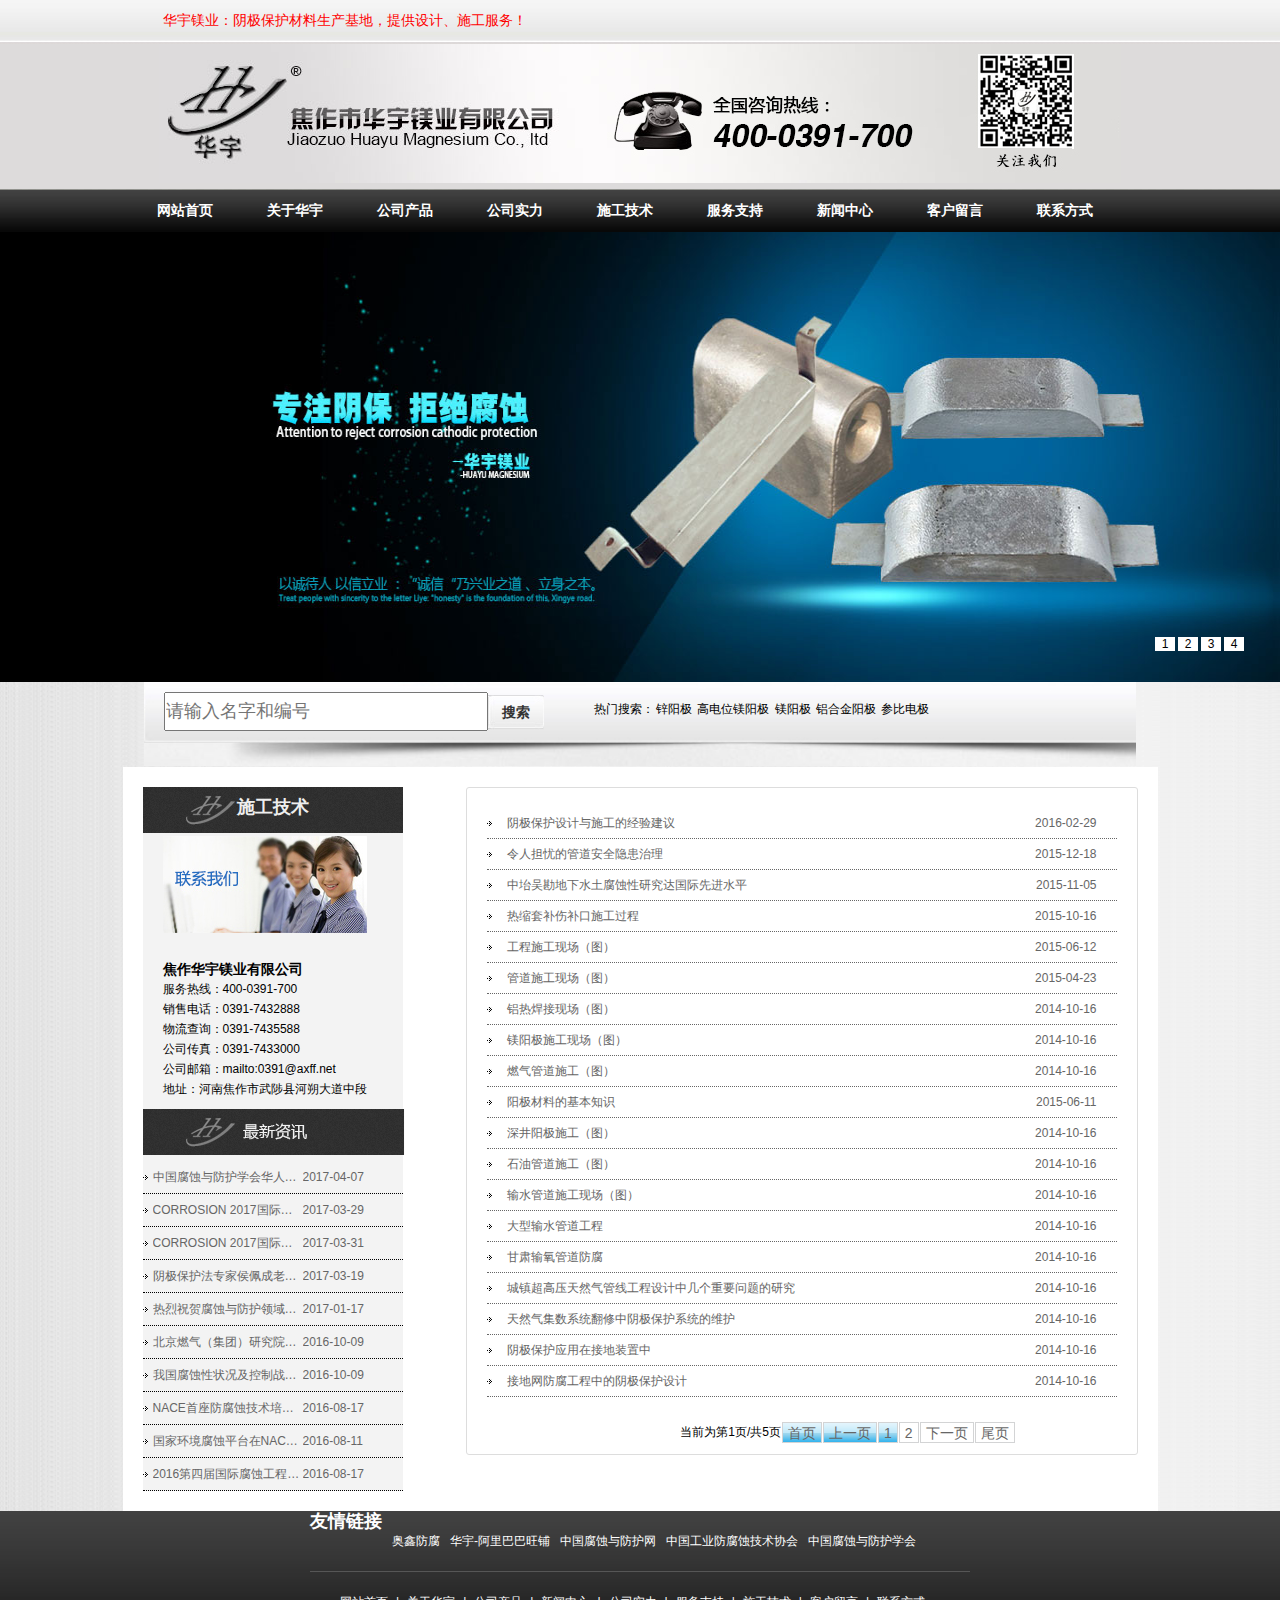
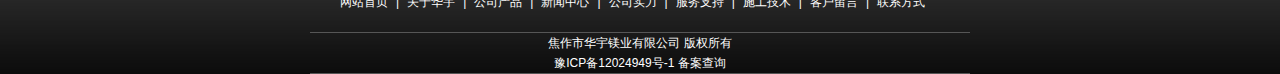
<file: construction_technique.html>
<!DOCTYPE html>
<html>
<head>
	<meta charset="UTF-8">
	<title>施工技术</title>
	<link rel="stylesheet" type="text/css" href="css/style.css">
	<link rel="stylesheet" type="text/css" href="css/base.css">
	<link rel="stylesheet" type="text/css" href="css/iconfont.css">
</head>
<body id="index">
	<div class="box_main">
		<div class="box_main_sub1">
			<div class="box_main_sub1_center center_box">
				<p>华宇镁业：阴极保护材料生产基地，提供设计、施工服务！</p>
			</div>
		</div>
		<div class="box_main_logo">
			<div class="box_main_logo_img">
				<img src="img/logo.jpg" alt="logo">
			</div>
		</div>
		<div class="box_main_sub2">
			<div class="box_main_sub2_list center_box">
				<ul class="clearfix">
					<li><a href="index.html">网站首页</a></li>
					<li><a href="about_us.html">关于华宇</a></li>
					<li><a href="company_products.html">公司产品</a></li>
					<li><a href="company_strength.html">公司实力</a></li>
					<li><a href="construction_technique.html">施工技术</a></li>
					<li><a href="service_support.html">服务支持</a></li>
					<li><a href="news_center.html">新闻中心</a></li>
					<li><a href="customer_message.html">客户留言</a></li>
					<li><a href="contact_information.html">联系方式</a></li>
				</ul>
			</div>
		</div>
		<div class="box_main_sub3">
			<div class="box_main_sub3_img">
				<img src="img/center-1.jpg" id="main_img1">
				<img src="img/center-2.jpg" id="main_img2">
				<img src="img/center-3.jpg" id="main_img3">
				<img src="img/center-4.jpg" id="main_img4">
			</div>
			<ul class="list">
				<li><a href="#main_img1">1</a></li>
				<li><a href="#main_img2">2</a></li>
				<li><a href="#main_img3">3</a></li>
				<li><a href="#main_img4">4</a></li>
			</ul>
		</div>
		<div class="box_main_sub4">
			<div class="box_main_sub4_seek center_box clearfix">
				<div class="box_main_sub4_seek_input fl">
					<input type="text" placeholder="请输入名字和编号"><span>搜索</span>
				</div>
				<div class="box_main_sub4_seek_hotseek fl">
					<dl class="clearfix">
						<dt>热门搜索：</dt>
						<dd>
							<a href="###">锌阳极</a>
							<a href="###">高电位镁阳极</a>
							<a href="###">镁阳极</a>
							<a href="###">铝合金阳极</a>
							<a href="###">参比电极</a>
						</dd>
					</dl>
				</div>
			</div>
		</div>
		<div class="box_main_nysub5">
			<div class="box_main_nysub5_f center_box clearfix">
				<div class="nysub5_l fl">
					<div class="nysub5_l_sub1"><h2>施工技术</h2></div>
					<div class="nysub5_l_sub3">
						<img src="img/lianxi.jpg" alt="">
					</div>
					<div class="nysub5_l_sub4">
						<div>
							<h3>焦作华宇镁业有限公司</h3>
							<span>服务热线：400-0391-700</span>
							<span>销售电话：0391-7432888</span>
							<span>物流查询：0391-7435588</span>
							<span>公司传真：0391-7433000</span>
							<span>公司邮箱：mailto:0391@axff.net</span>
							<span>地址：河南焦作市武陟县河朔大道中段</span>
						</div>
					</div>
					<div class="nysub5_l_sub5">
						<img src="img/newinfo.jpg" alt="">
					</div>
					<div class="nysub5_l_sub6">
						<ul>
							<li><a href="###">中国腐蚀与防护学会华人研讨会顺利举行</a><a href="###">2017-04-07</a></li>
							<li><a href="###">CORROSION 2017国际腐蚀大会颁典礼，中方获得三项大奖！</a><a href="###">2017-03-29</a></li>
							<li><a href="###">CORROSION 2017国际腐蚀大会颁典礼，中方获得三项大奖！</a><a href="###">2017-03-31</a></li>
							<li><a href="###">阴极保护法专家侯佩成老师来我单位讲座交流</a><a href="###">2017-03-19</a></li>
							<li><a href="###">热烈祝贺腐蚀与防护领域荣获3项国家科学技术奖</a><a href="###">2017-01-17</a></li>
							<li><a href="###">北京燃气（集团）研究院一行来我单位考察交流</a><a href="###">2016-10-09</a></li>
							<li><a href="###">我国腐蚀性状况及控制战略 成果发布会今日在北京召开</a><a href="###">2016-10-09</a></li>
							<li><a href="###">NACE首座防腐蚀技术培训中心在美落成</a><a href="###">2016-08-17</a></li>
							<li><a href="###">国家环境腐蚀平台在NACE国际2016腐蚀年会颁奖晚宴上荣获解除机构奖</a><a href="###">2016-08-11</a></li>
							<li><a href="###">2016第四届国际腐蚀工程大会在京盛大开幕</a><a href="###">2016-08-17</a></li>
						</ul>
					</div>
				</div>
				<div class="nysub5_r fr">
					<div class="literature">
						<ul>
							<li><a href="###">阴极保护设计与施工的经验建议</a><a href="###">2016-02-29</a></li>
							<li><a href="###">令人担忧的管道安全隐患治理</a><a href="###">2015-12-18</a></li>
							<li><a href="###">中坮吴勘地下水土腐蚀性研究达国际先进水平</a><a href="###">2015-11-05</a></li>
							<li><a href="###">热缩套补伤补口施工过程</a><a href="###">2015-10-16</a></li>
							<li><a href="###">工程施工现场（图）</a><a href="###">2015-06-12</a></li>
							<li><a href="###">管道施工现场（图）</a><a href="###">2015-04-23</a></li>
							<li><a href="###">铝热焊接现场（图）</a><a href="###">2014-10-16</a></li>
							<li><a href="###">镁阳极施工现场（图）</a><a href="###">2014-10-16</a></li>
							<li><a href="###">燃气管道施工（图）</a><a href="###">2014-10-16</a></li>
							<li><a href="###">阳极材料的基本知识</a><a href="###">2015-06-11</a></li>
							<li><a href="###">深井阳极施工（图）</a><a href="###">2014-10-16</a></li>
							<li><a href="###">石油管道施工（图）</a><a href="###">2014-10-16</a></li>
							<li><a href="###">输水管道施工现场（图）</a><a href="###">2014-10-16</a></li>
							<li><a href="###">大型输水管道工程</a><a href="###">2014-10-16</a></li>
							<li><a href="###">甘肃输氧管道防腐</a><a href="###">2014-10-16</a></li>
							<li><a href="###">城镇超高压天然气管线工程设计中几个重要问题的研究</a><a href="###">2014-10-16</a></li>
							<li><a href="###">天然气集数系统翻修中阴极保护系统的维护</a><a href="###">2014-10-16</a></li>
							<li><a href="###">阴极保护应用在接地装置中</a><a href="###">2014-10-16</a></li>
							<li><a href="###">接地网防腐工程中的阴极保护设计</a><a href="###">2014-10-16</a></li>
						</ul>
					</div>
					<div class="paging clearfix">
						<div class="paging_r fr">
							<ul class="clearfix">
								<li><p>当前为第1页/共5页</p></li>
								<li><a class="active" href="###">首页</a></li>
								<li><a class="active" href="###">上一页</a></li>
								<li><a class="active" href="###">1</a></li>
								<li><a href="###">2</a></li>
								<li><a href="###">下一页</a></li>
								<li><a href="###">尾页</a></li>
							</ul>
						</div>
					</div>
				</div>
			</div>
		</div>
		<div class="box_main_sub6">
			<div class="box_main_sub6_top center_box clearfix">
				<h2 class="fl">友情链接</h2>
				<ul>
					<li><a href="###">奥鑫防腐</a></li>
					<li><a href="###">华宇-阿里巴巴旺铺</a></li>
					<li><a href="###">中国腐蚀与防护网</a></li>
					<li><a href="###">中国工业防腐蚀技术协会</a></li>
					<li><a href="###">中国腐蚀与防护学会</a></li>
				</ul>
			</div>
			<div class="box_main_sub6_center center_box clearfix">
				<ul>
					<li><a href="###">网站首页</a><span>|</span></li>
					<li><a href="###">关于华宇</a><span>|</span></li>
					<li><a href="###">公司产品</a><span>|</span></li>
					<li><a href="###">新闻中心</a><span>|</span></li>
					<li><a href="###">公司实力</a><span>|</span></li>
					<li><a href="###">服务支持</a><span>|</span></li>
					<li><a href="###">施工技术</a><span>|</span></li>
					<li><a href="###">客户留言</a><span>|</span></li>
					<li><a href="###">联系方式</a></li>
				</ul>
			</div>
			<div class="box_main_sub6_bottom center_box clearfix">
				<p>焦作市华宇镁业有限公司 版权所有</p>
				<a href="###">豫ICP备12024949号-1</a>
				<a href="###">备案查询</a>
			</div>
		</div>
	</div>
</body>
</html>
</file>
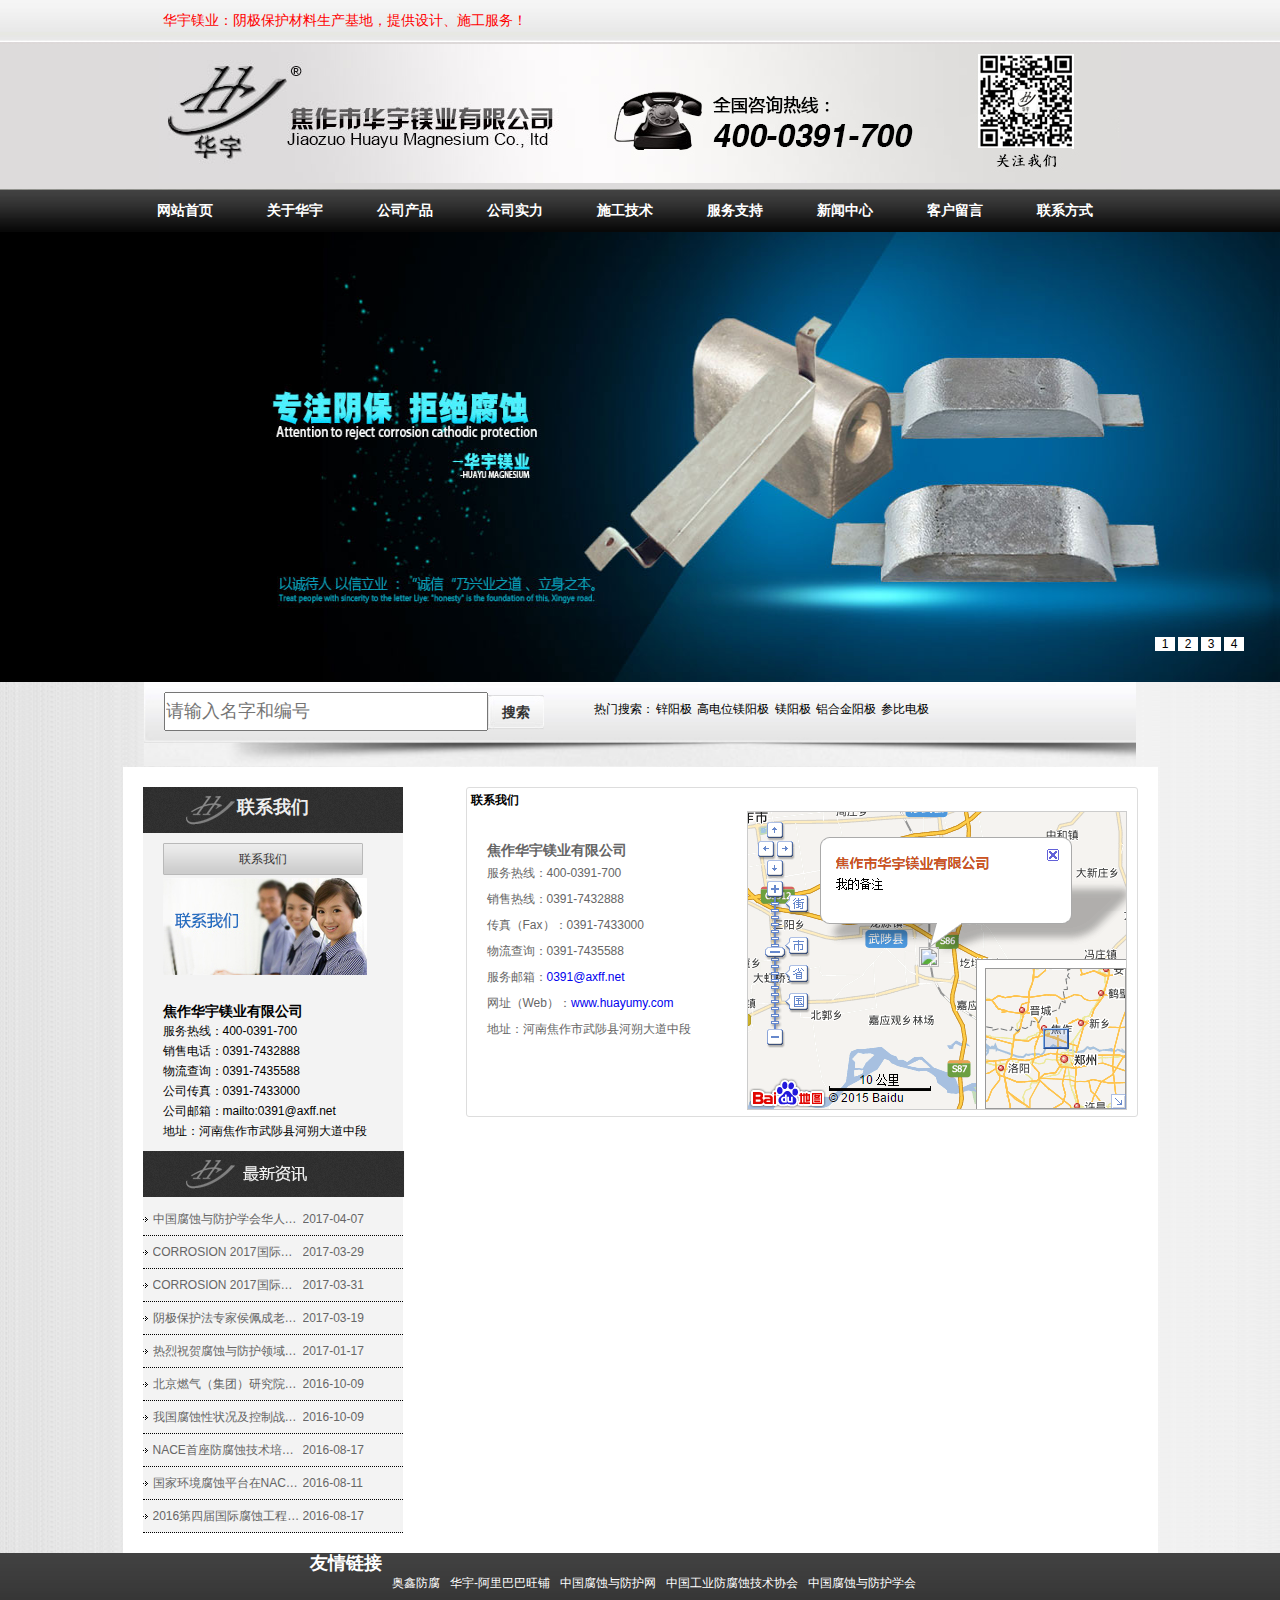
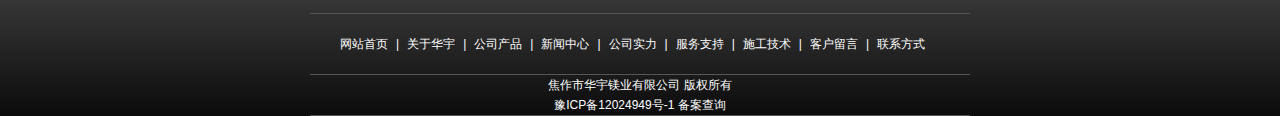
<file: contact_information.html>
<!DOCTYPE html>
<html>
<head>
	<meta charset="UTF-8">
	<title>联系方式</title>
	<link rel="stylesheet" type="text/css" href="css/style.css">
	<link rel="stylesheet" type="text/css" href="css/base.css">
	<link rel="stylesheet" type="text/css" href="css/iconfont.css">
</head>
<body id="index">
	<div class="box_main">
		<div class="box_main_sub1">
			<div class="box_main_sub1_center center_box">
				<p>华宇镁业：阴极保护材料生产基地，提供设计、施工服务！</p>
			</div>
		</div>
		<div class="box_main_logo">
			<div class="box_main_logo_img">
				<img src="img/logo.jpg" alt="logo">
			</div>
		</div>
		<div class="box_main_sub2">
			<div class="box_main_sub2_list center_box">
				<ul class="clearfix">
					<li><a href="index.html">网站首页</a></li>
					<li><a href="about_us.html">关于华宇</a></li>
					<li><a href="company_products.html">公司产品</a></li>
					<li><a href="company_strength.html">公司实力</a></li>
					<li><a href="construction_technique.html">施工技术</a></li>
					<li><a href="service_support.html">服务支持</a></li>
					<li><a href="news_center.html">新闻中心</a></li>
					<li><a href="customer_message.html">客户留言</a></li>
					<li><a href="contact_information.html">联系方式</a></li>
				</ul>
			</div>
		</div>
		<div class="box_main_sub3">
			<div class="box_main_sub3_img">
				<img src="img/center-1.jpg" id="main_img1">
				<img src="img/center-2.jpg" id="main_img2">
				<img src="img/center-3.jpg" id="main_img3">
				<img src="img/center-4.jpg" id="main_img4">
			</div>
			<ul class="list">
				<li><a href="#main_img1">1</a></li>
				<li><a href="#main_img2">2</a></li>
				<li><a href="#main_img3">3</a></li>
				<li><a href="#main_img4">4</a></li>
			</ul>
		</div>
		<div class="box_main_sub4">
			<div class="box_main_sub4_seek center_box clearfix">
				<div class="box_main_sub4_seek_input fl">
					<input type="text" placeholder="请输入名字和编号"><span>搜索</span>
				</div>
				<div class="box_main_sub4_seek_hotseek fl">
					<dl class="clearfix">
						<dt>热门搜索：</dt>
						<dd>
							<a href="###">锌阳极</a>
							<a href="###">高电位镁阳极</a>
							<a href="###">镁阳极</a>
							<a href="###">铝合金阳极</a>
							<a href="###">参比电极</a>
						</dd>
					</dl>
				</div>
			</div>
		</div>
		<div class="box_main_nysub5">
			<div class="box_main_nysub5_f center_box clearfix">
				<div class="nysub5_l fl">
					<div class="nysub5_l_sub1"><h2>联系我们</h2></div>
					<div class="nysub5_l_sub2">
						<a href="###">联系我们</a>
					</div>
					<div class="nysub5_l_sub3">
						<img src="img/lianxi.jpg" alt="">
					</div>
					<div class="nysub5_l_sub4">
						<div>
							<h3>焦作华宇镁业有限公司</h3>
							<span>服务热线：400-0391-700</span>
							<span>销售电话：0391-7432888</span>
							<span>物流查询：0391-7435588</span>
							<span>公司传真：0391-7433000</span>
							<span>公司邮箱：mailto:0391@axff.net</span>
							<span>地址：河南焦作市武陟县河朔大道中段</span>
						</div>
					</div>
					<div class="nysub5_l_sub5">
						<img src="img/newinfo.jpg" alt="">
					</div>
					<div class="nysub5_l_sub6">
						<ul>
							<li><a href="###">中国腐蚀与防护学会华人研讨会顺利举行</a><a href="###">2017-04-07</a></li>
							<li><a href="###">CORROSION 2017国际腐蚀大会颁典礼，中方获得三项大奖！</a><a href="###">2017-03-29</a></li>
							<li><a href="###">CORROSION 2017国际腐蚀大会颁典礼，中方获得三项大奖！</a><a href="###">2017-03-31</a></li>
							<li><a href="###">阴极保护法专家侯佩成老师来我单位讲座交流</a><a href="###">2017-03-19</a></li>
							<li><a href="###">热烈祝贺腐蚀与防护领域荣获3项国家科学技术奖</a><a href="###">2017-01-17</a></li>
							<li><a href="###">北京燃气（集团）研究院一行来我单位考察交流</a><a href="###">2016-10-09</a></li>
							<li><a href="###">我国腐蚀性状况及控制战略 成果发布会今日在北京召开</a><a href="###">2016-10-09</a></li>
							<li><a href="###">NACE首座防腐蚀技术培训中心在美落成</a><a href="###">2016-08-17</a></li>
							<li><a href="###">国家环境腐蚀平台在NACE国际2016腐蚀年会颁奖晚宴上荣获解除机构奖</a><a href="###">2016-08-11</a></li>
							<li><a href="###">2016第四届国际腐蚀工程大会在京盛大开幕</a><a href="###">2016-08-17</a></li>
						</ul>
					</div>
				</div>
				<div class="nysub5_r fr">
					<h4>联系我们</h4>
					<div class="contact_us clearfix">
						<div class="contact_us_l fl">
							<h3>焦作华宇镁业有限公司</h3>
							<span>服务热线：400-0391-700</span>
							<span>销售热线：0391-7432888</span>
							<span>传真（Fax）：0391-7433000</span>
							<span>物流查询：0391-7435588</span>
							<span>服务邮箱：<a href="###">0391@axff.net</a></span>
							<span>网址（Web）：<a href="###">www.huayumy.com</a></span>
							<span>地址：河南焦作市武陟县河朔大道中段</span>
						</div>
						<div class="contact_us_r fr">
							<img src="img/2017-04-11_160542.png" alt="">
						</div>
					</div>
				</div>
			</div>
		</div>
		<div class="box_main_sub6">
			<div class="box_main_sub6_top center_box clearfix">
				<h2 class="fl">友情链接</h2>
				<ul>
					<li><a href="###">奥鑫防腐</a></li>
					<li><a href="###">华宇-阿里巴巴旺铺</a></li>
					<li><a href="###">中国腐蚀与防护网</a></li>
					<li><a href="###">中国工业防腐蚀技术协会</a></li>
					<li><a href="###">中国腐蚀与防护学会</a></li>
				</ul>
			</div>
			<div class="box_main_sub6_center center_box clearfix">
				<ul>
					<li><a href="###">网站首页</a><span>|</span></li>
					<li><a href="###">关于华宇</a><span>|</span></li>
					<li><a href="###">公司产品</a><span>|</span></li>
					<li><a href="###">新闻中心</a><span>|</span></li>
					<li><a href="###">公司实力</a><span>|</span></li>
					<li><a href="###">服务支持</a><span>|</span></li>
					<li><a href="###">施工技术</a><span>|</span></li>
					<li><a href="###">客户留言</a><span>|</span></li>
					<li><a href="###">联系方式</a></li>
				</ul>
			</div>
			<div class="box_main_sub6_bottom center_box clearfix">
				<p>焦作市华宇镁业有限公司 版权所有</p>
				<a href="###">豫ICP备12024949号-1</a>
				<a href="###">备案查询</a>
			</div>
		</div>
	</div>
</body>
</html>
</file>
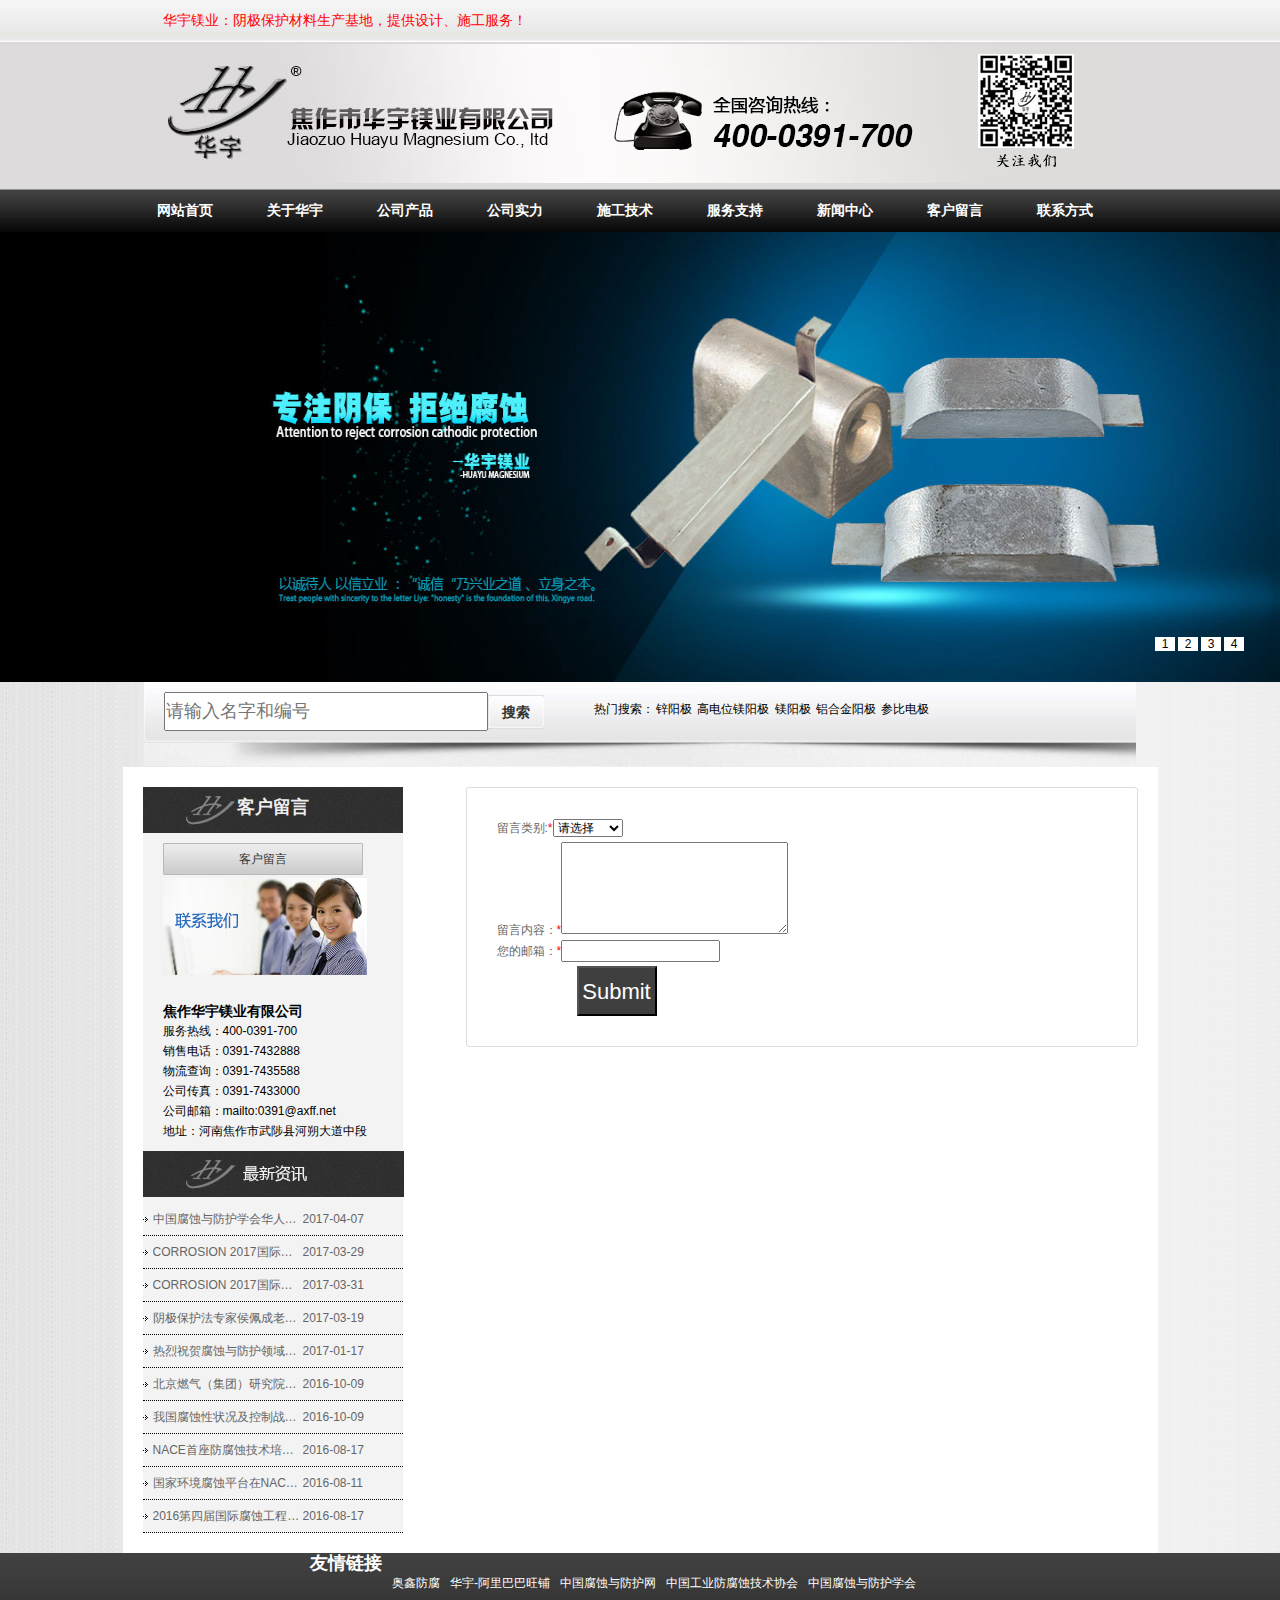
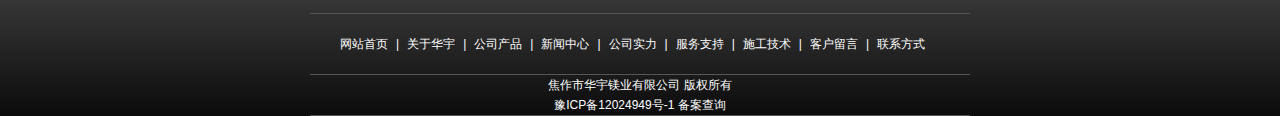
<file: customer_message.html>
<!DOCTYPE html>
<html>
<head>
	<meta charset="UTF-8">
	<title>客户留言</title>
	<link rel="stylesheet" type="text/css" href="css/style.css">
	<link rel="stylesheet" type="text/css" href="css/base.css">
	<link rel="stylesheet" type="text/css" href="css/iconfont.css">
</head>
<body id="index">
	<div class="box_main">
		<div class="box_main_sub1">
			<div class="box_main_sub1_center center_box">
				<p>华宇镁业：阴极保护材料生产基地，提供设计、施工服务！</p>
			</div>
		</div>
		<div class="box_main_logo">
			<div class="box_main_logo_img">
				<img src="img/logo.jpg" alt="logo">
			</div>
		</div>
		<div class="box_main_sub2">
			<div class="box_main_sub2_list center_box">
				<ul class="clearfix">
					<li><a href="index.html">网站首页</a></li>
					<li><a href="about_us.html">关于华宇</a></li>
					<li><a href="company_products.html">公司产品</a></li>
					<li><a href="company_strength.html">公司实力</a></li>
					<li><a href="construction_technique.html">施工技术</a></li>
					<li><a href="service_support.html">服务支持</a></li>
					<li><a href="news_center.html">新闻中心</a></li>
					<li><a href="customer_message.html">客户留言</a></li>
					<li><a href="contact_information.html">联系方式</a></li>
				</ul>
			</div>
		</div>
		<div class="box_main_sub3">
			<div class="box_main_sub3_img">
				<img src="img/center-1.jpg" id="main_img1">
				<img src="img/center-2.jpg" id="main_img2">
				<img src="img/center-3.jpg" id="main_img3">
				<img src="img/center-4.jpg" id="main_img4">
			</div>
			<ul class="list">
				<li><a href="#main_img1">1</a></li>
				<li><a href="#main_img2">2</a></li>
				<li><a href="#main_img3">3</a></li>
				<li><a href="#main_img4">4</a></li>
			</ul>
		</div>
		<div class="box_main_sub4">
			<div class="box_main_sub4_seek center_box clearfix">
				<div class="box_main_sub4_seek_input fl">
					<input type="text" placeholder="请输入名字和编号"><span>搜索</span>
				</div>
				<div class="box_main_sub4_seek_hotseek fl">
					<dl class="clearfix">
						<dt>热门搜索：</dt>
						<dd>
							<a href="###">锌阳极</a>
							<a href="###">高电位镁阳极</a>
							<a href="###">镁阳极</a>
							<a href="###">铝合金阳极</a>
							<a href="###">参比电极</a>
						</dd>
					</dl>
				</div>
			</div>
		</div>
		<div class="box_main_nysub5">
			<div class="box_main_nysub5_f center_box clearfix">
				<div class="nysub5_l fl">
					<div class="nysub5_l_sub1"><h2>客户留言</h2></div>
					<div class="nysub5_l_sub2">
						<a href="###">客户留言</a>
					</div>
					<div class="nysub5_l_sub3">
						<img src="img/lianxi.jpg" alt="">
					</div>
					<div class="nysub5_l_sub4">
						<div>
							<h3>焦作华宇镁业有限公司</h3>
							<span>服务热线：400-0391-700</span>
							<span>销售电话：0391-7432888</span>
							<span>物流查询：0391-7435588</span>
							<span>公司传真：0391-7433000</span>
							<span>公司邮箱：mailto:0391@axff.net</span>
							<span>地址：河南焦作市武陟县河朔大道中段</span>
						</div>
					</div>
					<div class="nysub5_l_sub5">
						<img src="img/newinfo.jpg" alt="">
					</div>
					<div class="nysub5_l_sub6">
						<ul>
							<li><a href="###">中国腐蚀与防护学会华人研讨会顺利举行</a><a href="###">2017-04-07</a></li>
							<li><a href="###">CORROSION 2017国际腐蚀大会颁典礼，中方获得三项大奖！</a><a href="###">2017-03-29</a></li>
							<li><a href="###">CORROSION 2017国际腐蚀大会颁典礼，中方获得三项大奖！</a><a href="###">2017-03-31</a></li>
							<li><a href="###">阴极保护法专家侯佩成老师来我单位讲座交流</a><a href="###">2017-03-19</a></li>
							<li><a href="###">热烈祝贺腐蚀与防护领域荣获3项国家科学技术奖</a><a href="###">2017-01-17</a></li>
							<li><a href="###">北京燃气（集团）研究院一行来我单位考察交流</a><a href="###">2016-10-09</a></li>
							<li><a href="###">我国腐蚀性状况及控制战略 成果发布会今日在北京召开</a><a href="###">2016-10-09</a></li>
							<li><a href="###">NACE首座防腐蚀技术培训中心在美落成</a><a href="###">2016-08-17</a></li>
							<li><a href="###">国家环境腐蚀平台在NACE国际2016腐蚀年会颁奖晚宴上荣获解除机构奖</a><a href="###">2016-08-11</a></li>
							<li><a href="###">2016第四届国际腐蚀工程大会在京盛大开幕</a><a href="###">2016-08-17</a></li>
						</ul>
					</div>
				</div>
				<div class="nysub5_r fr">
					<div class="fom">
						<div class="fom1">
							<form action="post" class="fom1-1">
								留言类别:<span>*</span><select name="liuyan" id="liuyan">
									<option value="qingxuanze">请选择</option>
									<option value="qingxuanze">下载留言</option>
									<option value="qingxuanze
									">咨询留言</option>
									<option value="qingxuanze">产品留言</option>
								</select>
							</form>
						</div>
						<div class="fom2">
							<form action="post">
								留言内容：<span>*</span><textarea name="text" id="text" cols="30" rows="5"></textarea>
							</form>
						</div>
						<div class="fom3">
							<form action="post">
								您的邮箱：<span>*</span><input type="text">
							</form>
						</div>
						<div class="fom4">
							<input type="submit">
						</div>
					</div>
				</div>
			</div>
		</div>
		<div class="box_main_sub6">
			<div class="box_main_sub6_top center_box clearfix">
				<h2 class="fl">友情链接</h2>
				<ul>
					<li><a href="###">奥鑫防腐</a></li>
					<li><a href="###">华宇-阿里巴巴旺铺</a></li>
					<li><a href="###">中国腐蚀与防护网</a></li>
					<li><a href="###">中国工业防腐蚀技术协会</a></li>
					<li><a href="###">中国腐蚀与防护学会</a></li>
				</ul>
			</div>
			<div class="box_main_sub6_center center_box clearfix">
				<ul>
					<li><a href="###">网站首页</a><span>|</span></li>
					<li><a href="###">关于华宇</a><span>|</span></li>
					<li><a href="###">公司产品</a><span>|</span></li>
					<li><a href="###">新闻中心</a><span>|</span></li>
					<li><a href="###">公司实力</a><span>|</span></li>
					<li><a href="###">服务支持</a><span>|</span></li>
					<li><a href="###">施工技术</a><span>|</span></li>
					<li><a href="###">客户留言</a><span>|</span></li>
					<li><a href="###">联系方式</a></li>
				</ul>
			</div>
			<div class="box_main_sub6_bottom center_box clearfix">
				<p>焦作市华宇镁业有限公司 版权所有</p>
				<a href="###">豫ICP备12024949号-1</a>
				<a href="###">备案查询</a>
			</div>
		</div>
	</div>
</body>
</html>
</file>
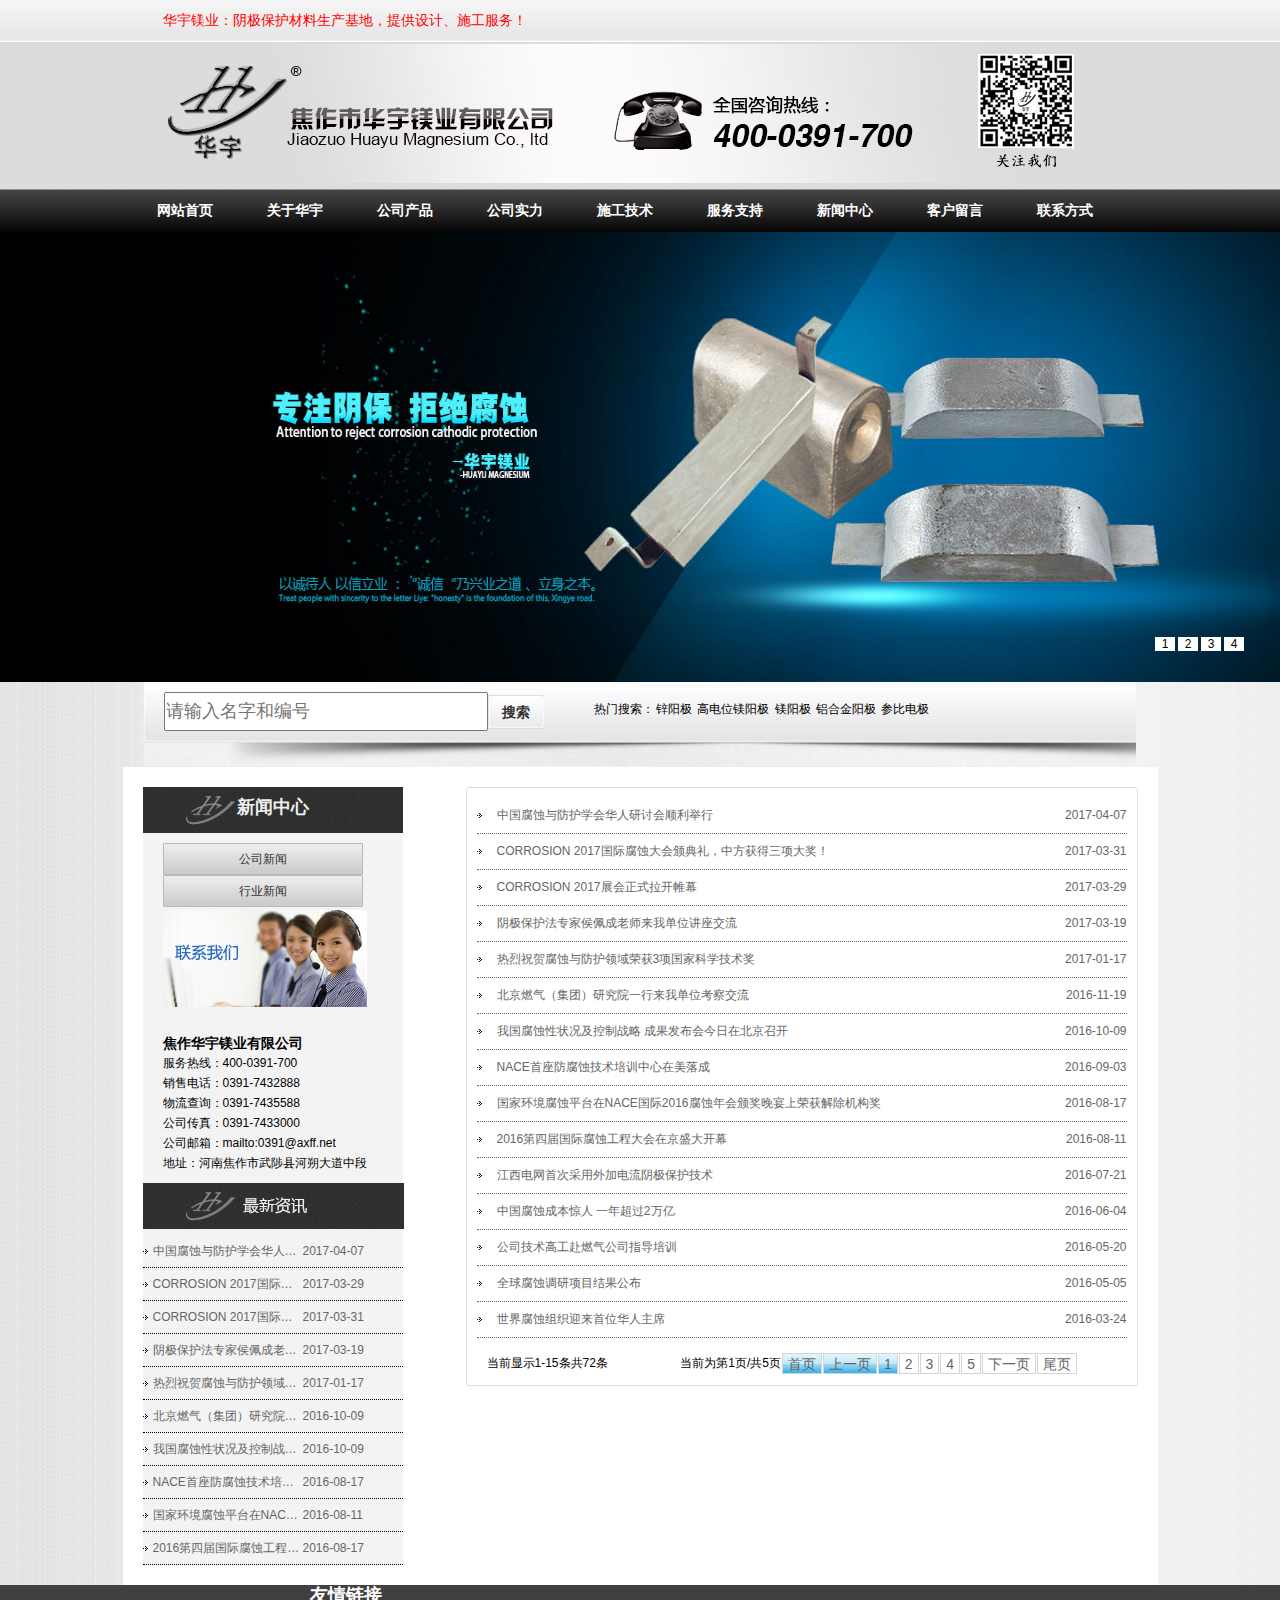
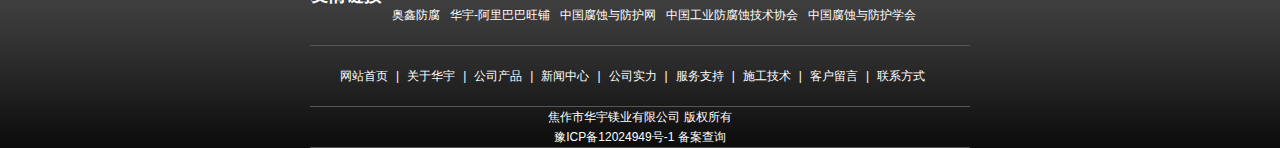
<file: news_center.html>
<!DOCTYPE html>
<html>
<head>
	<meta charset="UTF-8">
	<title>新闻中心</title>
	<link rel="stylesheet" type="text/css" href="css/style.css">
	<link rel="stylesheet" type="text/css" href="css/base.css">
	<link rel="stylesheet" type="text/css" href="css/iconfont.css">
</head>
<body id="index">
	<div class="box_main">
		<div class="box_main_sub1">
			<div class="box_main_sub1_center center_box">
				<p>华宇镁业：阴极保护材料生产基地，提供设计、施工服务！</p>
			</div>
		</div>
		<div class="box_main_logo">
			<div class="box_main_logo_img">
				<img src="img/logo.jpg" alt="logo">
			</div>
		</div>
		<div class="box_main_sub2">
			<div class="box_main_sub2_list center_box">
				<ul class="clearfix">
					<li><a href="index.html">网站首页</a></li>
					<li><a href="about_us.html">关于华宇</a></li>
					<li><a href="company_products.html">公司产品</a></li>
					<li><a href="company_strength.html">公司实力</a></li>
					<li><a href="construction_technique.html">施工技术</a></li>
					<li><a href="service_support.html">服务支持</a></li>
					<li><a href="news_center.html">新闻中心</a></li>
					<li><a href="customer_message.html">客户留言</a></li>
					<li><a href="contact_information.html">联系方式</a></li>
				</ul>
			</div>
		</div>
		<div class="box_main_sub3">
			<div class="box_main_sub3_img">
				<img src="img/center-1.jpg" id="main_img1">
				<img src="img/center-2.jpg" id="main_img2">
				<img src="img/center-3.jpg" id="main_img3">
				<img src="img/center-4.jpg" id="main_img4">
			</div>
			<ul class="list">
				<li><a href="#main_img1">1</a></li>
				<li><a href="#main_img2">2</a></li>
				<li><a href="#main_img3">3</a></li>
				<li><a href="#main_img4">4</a></li>
			</ul>
		</div>
		<div class="box_main_sub4">
			<div class="box_main_sub4_seek center_box clearfix">
				<div class="box_main_sub4_seek_input fl">
					<input type="text" placeholder="请输入名字和编号"><span>搜索</span>
				</div>
				<div class="box_main_sub4_seek_hotseek fl">
					<dl class="clearfix">
						<dt>热门搜索：</dt>
						<dd>
							<a href="###">锌阳极</a>
							<a href="###">高电位镁阳极</a>
							<a href="###">镁阳极</a>
							<a href="###">铝合金阳极</a>
							<a href="###">参比电极</a>
						</dd>
					</dl>
				</div>
			</div>
		</div>
		<div class="box_main_nysub5">
			<div class="box_main_nysub5_f center_box clearfix">
				<div class="nysub5_l fl">
					<div class="nysub5_l_sub1"><h2>新闻中心</h2></div>
					<div class="nysub5_l_sub2">
						<a href="###">公司新闻</a>
						<a href="###">行业新闻</a>
					</div>
					<div class="nysub5_l_sub3">
						<img src="img/lianxi.jpg" alt="">
					</div>
					<div class="nysub5_l_sub4">
						<div>
							<h3>焦作华宇镁业有限公司</h3>
							<span>服务热线：400-0391-700</span>
							<span>销售电话：0391-7432888</span>
							<span>物流查询：0391-7435588</span>
							<span>公司传真：0391-7433000</span>
							<span>公司邮箱：mailto:0391@axff.net</span>
							<span>地址：河南焦作市武陟县河朔大道中段</span>
						</div>
					</div>
					<div class="nysub5_l_sub5">
						<img src="img/newinfo.jpg" alt="">
					</div>
					<div class="nysub5_l_sub6">
						<ul>
							<li><a href="###">中国腐蚀与防护学会华人研讨会顺利举行</a><a href="###">2017-04-07</a></li>
							<li><a href="###">CORROSION 2017国际腐蚀大会颁典礼，中方获得三项大奖！</a><a href="###">2017-03-29</a></li>
							<li><a href="###">CORROSION 2017国际腐蚀大会颁典礼，中方获得三项大奖！</a><a href="###">2017-03-31</a></li>
							<li><a href="###">阴极保护法专家侯佩成老师来我单位讲座交流</a><a href="###">2017-03-19</a></li>
							<li><a href="###">热烈祝贺腐蚀与防护领域荣获3项国家科学技术奖</a><a href="###">2017-01-17</a></li>
							<li><a href="###">北京燃气（集团）研究院一行来我单位考察交流</a><a href="###">2016-10-09</a></li>
							<li><a href="###">我国腐蚀性状况及控制战略 成果发布会今日在北京召开</a><a href="###">2016-10-09</a></li>
							<li><a href="###">NACE首座防腐蚀技术培训中心在美落成</a><a href="###">2016-08-17</a></li>
							<li><a href="###">国家环境腐蚀平台在NACE国际2016腐蚀年会颁奖晚宴上荣获解除机构奖</a><a href="###">2016-08-11</a></li>
							<li><a href="###">2016第四届国际腐蚀工程大会在京盛大开幕</a><a href="###">2016-08-17</a></li>
						</ul>
					</div>
				</div>
				<div class="nysub5_r fr">
					<div class="newslist">
						<ul class="clearfix">
							<li><a href="###">中国腐蚀与防护学会华人研讨会顺利举行</a><a href="###">2017-04-07</a></li>
							<li><a href="###">CORROSION 2017国际腐蚀大会颁典礼，中方获得三项大奖！</a><a href="###">2017-03-31</a></li>
							<li><a href="###">CORROSION 2017展会正式拉开帷幕</a><a href="###">2017-03-29</a></li>
							<li><a href="###">阴极保护法专家侯佩成老师来我单位讲座交流</a><a href="###">2017-03-19</a></li>
							<li><a href="###">热烈祝贺腐蚀与防护领域荣获3项国家科学技术奖</a><a href="###">2017-01-17</a></li>
							<li><a href="###">北京燃气（集团）研究院一行来我单位考察交流</a><a href="###">2016-11-19</a></li>
							<li><a href="###">我国腐蚀性状况及控制战略 成果发布会今日在北京召开</a><a href="###">2016-10-09</a></li>
							<li><a href="###">NACE首座防腐蚀技术培训中心在美落成</a><a href="###">2016-09-03</a></li>
							<li><a href="###">国家环境腐蚀平台在NACE国际2016腐蚀年会颁奖晚宴上荣获解除机构奖</a><a href="###">2016-08-17</a></li>
							<li><a href="###">2016第四届国际腐蚀工程大会在京盛大开幕</a><a href="###">2016-08-11</a></li>
							<li><a href="###">江西电网首次采用外加电流阴极保护技术</a><a href="###">2016-07-21</a></li>
							<li><a href="###">中国腐蚀成本惊人 一年超过2万亿</a><a href="###">2016-06-04</a></li>
							<li><a href="###">公司技术高工赴燃气公司指导培训</a><a href="###">2016-05-20</a></li>
							<li><a href="###">全球腐蚀调研项目结果公布</a><a href="###">2016-05-05</a></li>
							<li><a href="###">世界腐蚀组织迎来首位华人主席</a><a href="###">2016-03-24</a></li>
						</ul>
					</div>
					<div class="paging clearfix">
						<div class="paging_l fl">
							<p>当前显示1-15条共72条</p>
						</div>
						<div class="paging_r fr">
							<ul class="clearfix">
								<li><p>当前为第1页/共5页</p></li>
								<li><a class="active" href="###">首页</a></li>
								<li><a class="active" href="###">上一页</a></li>
								<li><a class="active" href="###">1</a></li>
								<li><a href="###">2</a></li>
								<li><a href="###">3</a></li>
								<li><a href="###">4</a></li>
								<li><a href="###">5</a></li>
								<li><a href="###">下一页</a></li>
								<li><a href="###">尾页</a></li>
							</ul>
						</div>
					</div>
				</div>
			</div>
		</div>
		<div class="box_main_sub6">
			<div class="box_main_sub6_top center_box clearfix">
				<h2 class="fl">友情链接</h2>
				<ul>
					<li><a href="###">奥鑫防腐</a></li>
					<li><a href="###">华宇-阿里巴巴旺铺</a></li>
					<li><a href="###">中国腐蚀与防护网</a></li>
					<li><a href="###">中国工业防腐蚀技术协会</a></li>
					<li><a href="###">中国腐蚀与防护学会</a></li>
				</ul>
			</div>

			<div class="box_main_sub6_center center_box clearfix">
				<ul>
					<li><a href="###">网站首页</a><span>|</span></li>
					<li><a href="###">关于华宇</a><span>|</span></li>
					<li><a href="###">公司产品</a><span>|</span></li>
					<li><a href="###">新闻中心</a><span>|</span></li>
					<li><a href="###">公司实力</a><span>|</span></li>
					<li><a href="###">服务支持</a><span>|</span></li>
					<li><a href="###">施工技术</a><span>|</span></li>
					<li><a href="###">客户留言</a><span>|</span></li>
					<li><a href="###">联系方式</a></li>
				</ul>
			</div>
			<div class="box_main_sub6_bottom center_box clearfix">
				<p>焦作市华宇镁业有限公司 版权所有</p>
				<a href="###">豫ICP备12024949号-1</a>
				<a href="###">备案查询</a>
			</div>
		</div>
	</div>
</body>
</html>
</file>
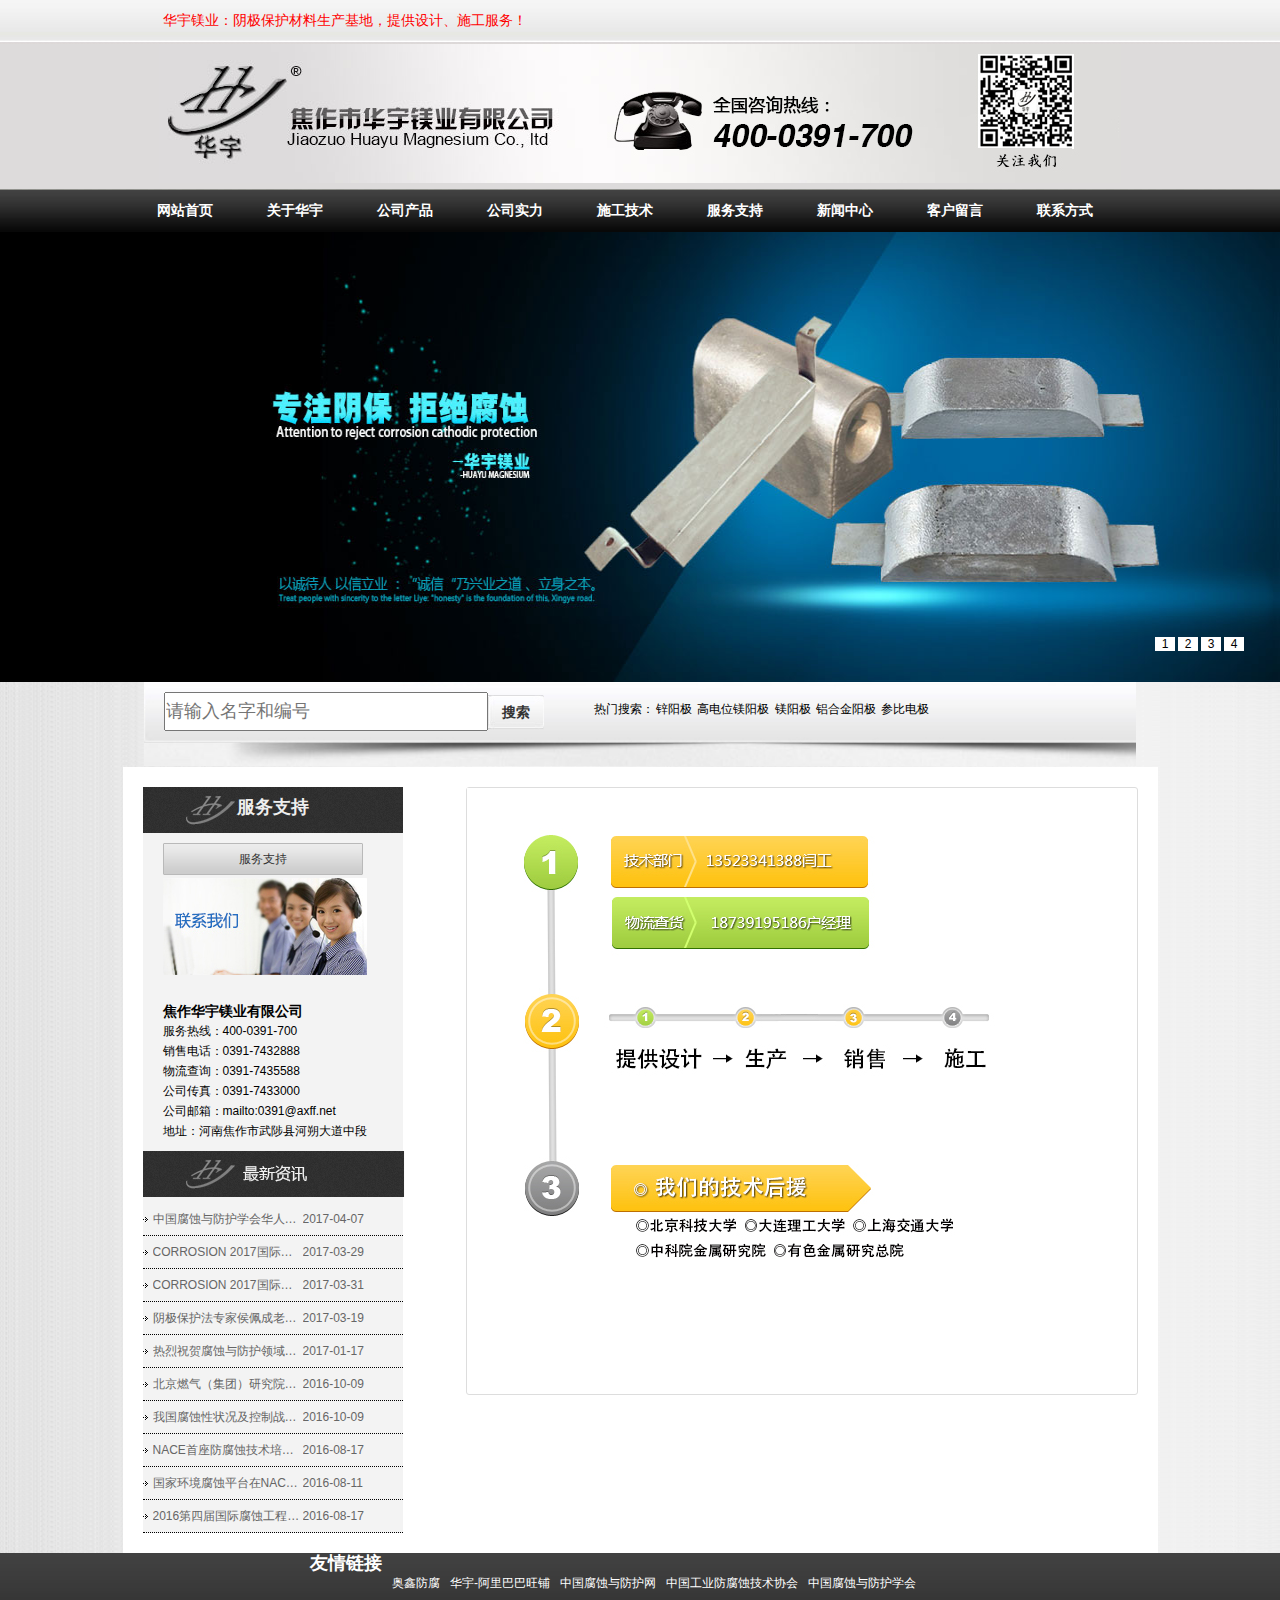
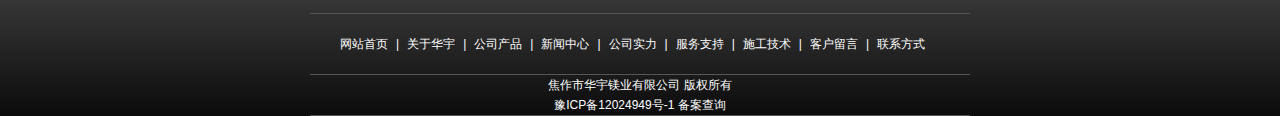
<file: service_support.html>
<!DOCTYPE html>
<html>
<head>
	<meta charset="UTF-8">
	<title>服务支持</title>
	<link rel="stylesheet" type="text/css" href="css/style.css">
	<link rel="stylesheet" type="text/css" href="css/base.css">
	<link rel="stylesheet" type="text/css" href="css/iconfont.css">
</head>
<body id="index">
	<div class="box_main">
		<div class="box_main_sub1">
			<div class="box_main_sub1_center center_box">
				<p>华宇镁业：阴极保护材料生产基地，提供设计、施工服务！</p>
			</div>
		</div>
		<div class="box_main_logo">
			<div class="box_main_logo_img">
				<img src="img/logo.jpg" alt="logo">
			</div>
		</div>
		<div class="box_main_sub2">
			<div class="box_main_sub2_list center_box">
				<ul class="clearfix">
					<li><a href="index.html">网站首页</a></li>
					<li><a href="about_us.html">关于华宇</a></li>
					<li><a href="company_products.html">公司产品</a></li>
					<li><a href="company_strength.html">公司实力</a></li>
					<li><a href="construction_technique.html">施工技术</a></li>
					<li><a href="service_support.html">服务支持</a></li>
					<li><a href="news_center.html">新闻中心</a></li>
					<li><a href="customer_message.html">客户留言</a></li>
					<li><a href="contact_information.html">联系方式</a></li>
				</ul>
			</div>
		</div>
		<div class="box_main_sub3">
			<div class="box_main_sub3_img">
				<img src="img/center-1.jpg" id="main_img1">
				<img src="img/center-2.jpg" id="main_img2">
				<img src="img/center-3.jpg" id="main_img3">
				<img src="img/center-4.jpg" id="main_img4">
			</div>
			<ul class="list">
				<li><a href="#main_img1">1</a></li>
				<li><a href="#main_img2">2</a></li>
				<li><a href="#main_img3">3</a></li>
				<li><a href="#main_img4">4</a></li>
			</ul>
		</div>
		<div class="box_main_sub4">
			<div class="box_main_sub4_seek center_box clearfix">
				<div class="box_main_sub4_seek_input fl">
					<input type="text" placeholder="请输入名字和编号"><span>搜索</span>
				</div>
				<div class="box_main_sub4_seek_hotseek fl">
					<dl class="clearfix">
						<dt>热门搜索：</dt>
						<dd>
							<a href="###">锌阳极</a>
							<a href="###">高电位镁阳极</a>
							<a href="###">镁阳极</a>
							<a href="###">铝合金阳极</a>
							<a href="###">参比电极</a>
						</dd>
					</dl>
				</div>
			</div>
		</div>
		<div class="box_main_nysub5">
			<div class="box_main_nysub5_f center_box clearfix">
				<div class="nysub5_l fl">
					<div class="nysub5_l_sub1"><h2>服务支持</h2></div>
					<div class="nysub5_l_sub2">
						<a href="###">服务支持</a>
					</div>
					<div class="nysub5_l_sub3">
						<img src="img/lianxi.jpg" alt="">
					</div>
					<div class="nysub5_l_sub4">
						<div>
							<h3>焦作华宇镁业有限公司</h3>
							<span>服务热线：400-0391-700</span>
							<span>销售电话：0391-7432888</span>
							<span>物流查询：0391-7435588</span>
							<span>公司传真：0391-7433000</span>
							<span>公司邮箱：mailto:0391@axff.net</span>
							<span>地址：河南焦作市武陟县河朔大道中段</span>
						</div>
					</div>
					<div class="nysub5_l_sub5">
						<img src="img/newinfo.jpg" alt="">
					</div>
					<div class="nysub5_l_sub6">
						<ul>
							<li><a href="###">中国腐蚀与防护学会华人研讨会顺利举行</a><a href="###">2017-04-07</a></li>
							<li><a href="###">CORROSION 2017国际腐蚀大会颁典礼，中方获得三项大奖！</a><a href="###">2017-03-29</a></li>
							<li><a href="###">CORROSION 2017国际腐蚀大会颁典礼，中方获得三项大奖！</a><a href="###">2017-03-31</a></li>
							<li><a href="###">阴极保护法专家侯佩成老师来我单位讲座交流</a><a href="###">2017-03-19</a></li>
							<li><a href="###">热烈祝贺腐蚀与防护领域荣获3项国家科学技术奖</a><a href="###">2017-01-17</a></li>
							<li><a href="###">北京燃气（集团）研究院一行来我单位考察交流</a><a href="###">2016-10-09</a></li>
							<li><a href="###">我国腐蚀性状况及控制战略 成果发布会今日在北京召开</a><a href="###">2016-10-09</a></li>
							<li><a href="###">NACE首座防腐蚀技术培训中心在美落成</a><a href="###">2016-08-17</a></li>
							<li><a href="###">国家环境腐蚀平台在NACE国际2016腐蚀年会颁奖晚宴上荣获解除机构奖</a><a href="###">2016-08-11</a></li>
							<li><a href="###">2016第四届国际腐蚀工程大会在京盛大开幕</a><a href="###">2016-08-17</a></li>
						</ul>
					</div>
				</div>
				<div class="nysub5_r fr">
					<img src="img/technology.jpg" alt="">
				</div>
			</div>
		</div>
		<div class="box_main_sub6">
			<div class="box_main_sub6_top center_box clearfix">
				<h2 class="fl">友情链接</h2>
				<ul>
					<li><a href="###">奥鑫防腐</a></li>
					<li><a href="###">华宇-阿里巴巴旺铺</a></li>
					<li><a href="###">中国腐蚀与防护网</a></li>
					<li><a href="###">中国工业防腐蚀技术协会</a></li>
					<li><a href="###">中国腐蚀与防护学会</a></li>
				</ul>
			</div>
			<div class="box_main_sub6_center center_box clearfix">
				<ul>
					<li><a href="###">网站首页</a><span>|</span></li>
					<li><a href="###">关于华宇</a><span>|</span></li>
					<li><a href="###">公司产品</a><span>|</span></li>
					<li><a href="###">新闻中心</a><span>|</span></li>
					<li><a href="###">公司实力</a><span>|</span></li>
					<li><a href="###">服务支持</a><span>|</span></li>
					<li><a href="###">施工技术</a><span>|</span></li>
					<li><a href="###">客户留言</a><span>|</span></li>
					<li><a href="###">联系方式</a></li>
				</ul>
			</div>
			<div class="box_main_sub6_bottom center_box clearfix">
				<p>焦作市华宇镁业有限公司 版权所有</p>
				<a href="###">豫ICP备12024949号-1</a>
				<a href="###">备案查询</a>
			</div>
		</div>
	</div>
</body>
</html>
</file>
<file: css/style.css>
div{
	line-height: 20px;
}
.center_box{
	width: 995px;
	margin:0 auto;
}
body{
	background:url(../img/666.jpg) 0 0;
}
.box_main_sub1{
	background: url(../img/bj1.jpg);
}
.box_main_sub1>.box_main_sub1_center{
	width: 955px;
	height: 44px;
}
.box_main_sub1>.box_main_sub1_center>p{
	color: #ff0000;
	font-size: 14px;
	line-height: 40px;
}
.box_main_logo{
	background: #dddbdb;
	text-align: center;
}
.box_main_sub2{
	background: url(../img/bj2.jpg) repeat-x;
}
.box_main_sub2>.box_main_sub2_list{
	width: 1020px;
}
.box_main_sub2>.box_main_sub2_list>ul>li>a{
	color: #fff;
	width: 110px;
	font-size: 14px;
	font-weight: bold;
	line-height: 43px;
	float: left;
	height: 43px;
	text-align: center;
}
.box_main_sub2>.box_main_sub2_list>ul>li>a:hover{
	color:#1d1d1d;
	background-image: url(../img/bjhover1.jpg);
	background-repeat: no-repeat;
}
.box_main_sub3_img{
	position: relative;
	width: 100%;
	height: 450px;
}
.box_main_sub3>div>img{
	width: 100%;
	height: 450px;
	position: absolute;
	left: 0;
	top: 0;
	display: none;
}
.box_main_sub3>div>img:first-child,.box_main_sub3>div>img:target{
	display: block;
}
.box_main_sub3{
	position: relative;
}
.box_main_sub3>.list{
	position: absolute;
	left: 90%;
	top: 90%;
	width: 108px;
}
.box_main_sub3>.list>li{
	float: left;
	width: 20px;
	height: 14px;
	margin-left: 3px;
	background-color: #FFF;
	line-height: 14px;
	text-align: center;

}
.box_main_sub3>.list>li>a{
	color: #000;
	display: block;
}
.box_main_sub3>.list>li>a:hover{
	background-color: red;
}
.box_main_sub4{
	width: 100%;
	height: 85px;
}
.box_main_sub4_seek{
	width: 992px;
	padding: 10px 0 35px;
	background: url(../img/7777_08.jpg) ;
	-webkit-background-size: cover;
	background-size: cover;
}
.box_main_sub4_seek_input{
	line-height: 26px;
}
.box_main_sub4_seek_input>input{
	width: 320px;
	height: 35px;
	font-size: 18px;
	margin-left: 20px;
}
.box_main_sub4_seek_input>span{
	display: inline-block;
	font-family: 微软雅黑;
    background-image: url(../img/sousuobj.jpg);
    height: 35px;
    color: #333;
    font-weight: bold;
    font-size: 14px;
    line-height: 35px;
    width: 56px;
    text-align: center;
}
.box_main_sub4_seek_hotseek{
	margin-left: 50px;
	line-height: 35px;
}
.box_main_sub4_seek_hotseek dt{
	float: left;
}
.box_main_sub4_seek_hotseek dd{
	float: left;
}
.box_main_sub4_seek_hotseek a{
	margin-left: 2px;
	color: black;
}
.box_main_sub4_seek_hotseek a:hover{
	text-decoration: underline;
	color: #bc2931;
}
.box_main_sub5{
	width: 100%;
}
.box_main_sub5_show{
	width: 1000px;
}
.box_main_sub5_list{
	width: 220px;
	background-image: url(../img/bj11.jpg);
	-webkit-background-size: cover;
	background-size: cover;
}
.box_main_sub5_list>div{
	padding-bottom: 5px;
    padding-left: 10px;
    padding-right: 10px;
    background: url(../img/libombg.gif) repeat-x 0 100%;
    overflow: hidden;
    padding-top: 5px;
}
.box_main_sub5_list>div>div{
	padding-bottom: 5px;
    overflow: hidden;
    padding-top: 5px;
}
.box_main_sub5_list>div>div li{

}
.box_main_sub5_list>div a{
	line-height: 14px;
    margin: 5px 0;
    padding-left: 3px;
    padding-right: 2px;
    display: inline-block;
    color: #fff;
}
.box_main_sub5_list>div a:hover{
	color: #dc4307;
	text-decoration: underline;
}
.box_main_sub5_frame{
	width: 760px;
	height: 348px;
	overflow-x:scroll;
}
.box_main_sub5_frame_box{
	margin:1% auto;
	width: 3000px;
	height: 225px;
}
.box_main_sub5_frame_box>img{
	display: inline-block;
	margin-left: 30px;
	margin-top: 20px;
}
.box_main_sub5_compare_show{
	width: 996px;
	overflow: hidden;
}
.box_main_sub5_compare_spread{
	width: 4100px;
	position: relative;
	animation: tarnslation 20S linear alternate infinite;
}
.box_main_sub5_compare_spread>img{
	display: inline-block;
}
@keyframes tarnslation{
	0%{transform: translateX(0);}
	100%{transform: translateX(-3100px);}
}
.box_main_sub5_f{
	background: url(../img/bj4_34.jpg) 0 0 repeat-x;
	padding-top: 10px;
}
.box_main_sub5_f a{
	color: black;
}
.box_main_sub5_five{
	background: url(../img/five.jpg) 0 0 no-repeat;
	-webkit-background-size: 995px 206px;
	background-size: 995px 206px;
	width: 995px;
	height: 206px;
}
.box_main_sub5_adv{
	position: relative;
	width: 995px;
	height: 840px;
	background-image: url(../img/ysbj.jpg);
}
.box_main_sub_adv_introduce>p{
	margin-top:25px;
	position: absolute;
}
.box_main_sub_adv_introduce>p:nth-child(1){
	font-size: 14px;
}
.box_main_sub5_certificate_l{
	margin-left: 20px;
	width: 548px;
}
.certificate_img{
	background-image: url(../img/about.jpg);
	height: 65px;
}
.certificate_about{
	width: 100%;
	height: 202px;
	background-color: #fff;
}
.certificate_about>div{
	width: 270px;
	line-height: 24px;
	margin-right:5px;
}
.certificate_sb_show{
	width: 100%;
	height: 150px;
	overflow: hidden;
	background-color: #fff;
}
.certificate_sb_img{
	position: relative;
}
.certificate_sb_img>img{
	height: 140px;
	margin-left: 3px;
}
.box_main_sub5_certificate_r{
	width: 400px;
	margin-right: 20px;
}
.certificate_return{
	width: 100%;
}
.return_top{
	height: 60px;
	background-image: url(../img/return.jpg);
}
.return_show{
	background-color: #fff;
	height: 357px;
	overflow: hidden;
}
.return_img{
	width: 345px;
	height: 1070px;
	position: relative;
	margin: 0 auto;
	animation: ret 15S linear alternate infinite;
}
.return_img>img{
	width: 340px;
	height: 350px;
}
@keyframes ret{
	0%{transform: translateY(0);}
	100%{transform: translateY(-720px);}
}
.box_main_sub5_news{
	background: url(../img/bj9.jpg) 0 0 repeat-y;
	width: 908px;
}
.box_main_sub5_news li{
	line-height: 30px;
	border-bottom: 1px dotted #000;
}
.news_hot,.news_industry,.news_pay{
	width: 282px;
	margin-left: 20px;
	margin-top: 20px;
}
.news_industry>img:nth-child(2),.news_hot>img:nth-child(2){
	width: 240px;
	height: 100px;
}
.sub{
	margin-left: 100px;
	margin-top: 10px;
}
.sub>input{
	height: 50px;
	width: 80px;
	font-size: 1.5em;
	color: #fff;
	background-color: #444;
}
.box_main_sub6{
	background: url(../img/bj6_90.jpg) 0 0 repeat-x;
}
.box_main_sub6_top,.box_main_sub6_center,.box_main_sub6_bottom{
	width: 660px;
	border-bottom: #565656 1px solid;
}
.box_main_sub6 li{
	float: left;
}
.box_main_sub6 a,.box_main_sub6 p,.box_main_sub6 h2,.box_main_sub6 span{
	color: #fff;
}
.box_main_sub6_top>ul{
	line-height: 60px;
}
.box_main_sub6_top li{
	margin-left: 10px;
}
.box_main_sub6_center>ul{
	margin-left: 30px;
	line-height: 60px;
}
.box_main_sub6_center span{
	display: inline-block;
	margin:0 8px;
}
.box_main_sub6_bottom{
	text-align: center;
}
.box_main_sub6 a:hover,.box_main_sub5_f a:hover{
	text-decoration: underline;
}
.box_main_nysub5_f{
	background-color: #fff;
	padding:20px;
}
.nysub5_l{
	width: 260px;
	background-color: #f3f3f3;
}
.nysub5_l_sub1{
	height: 46px;
	background-image: url(../img/about_1.jpg);
	text-align: center;
	line-height: 40px;
	color: #eee;
}
.nysub5_l_sub2{
	margin-top: 10px;
	margin-left: 20px;
}
.nysub5_l_sub2>a{
	color: #333;
	text-align: center;
	line-height: 32px;
	display: block;
	width: 200px;
	height: 32px;
	background: url(../img/first-bg-02.gif) 0 -64px;
}
.nysub5_l_sub3{
	padding-left: 20px;
	padding-top: 3px;
}
.nysub5_l_sub4>div{
	padding:20px 30px 10px 20px;
}
.nysub5_l_sub4>div>span{
	display: block;
}
.nysub5_l_sub6>ul>li{
	overflow: hidden;
	background: url(../img/icon-09.gif) left center no-repeat;
	padding-left: 10px;
	border-bottom: 1px dotted #000;
}
.nysub5_l_sub6>ul>li>a{
	color:#666;
	overflow: hidden;
	line-height: 32px;
	white-space: nowrap;
	text-overflow: ellipsis;
}
.nysub5_l_sub6>ul>li>a:hover{
	text-decoration: underline;
}
.nysub5_l_sub6>ul>li>a:first-child{
	float: left;
	width: 60%;
}
.nysub5_l_sub6>ul>li>a:last-child{
	float: right;
	width: 40%;
}
.nysub5_r{
	width: 670px;
	border-radius: 3px;
	border: 1px solid #ddd;
}
.nysub5_r>h4{
	display: block;
	margin-top: 2px;
	margin-left: 4px;
}
.introduce{
	padding-right: 40px;
}
.introduce_int{
	margin-top: 10px;
	height: 40px;
	border-bottom: 1px dotted #000;
	text-align: center;
	line-height: 40px;
}
.introduce_img{
	margin-top: 10px;
}
.introduce_p{
	color:#666;
	font-size: 16px;
}
.contact_us_l{
	width: 35%;
	color:#666;
	margin:30px 20px;
}
.contact_us_l>span{
	display: block;
	line-height: 26px;
}
.contact_us_r{
	margin-right: 10px;
}
.newslist>ul>li{
	overflow: hidden;
	border-bottom: 1px dotted #666;
}
.newslist{
	padding:10px;
}
.newslist>ul>li{
	padding-left: 20px;
	background:  url(../img/icon-09.gif) left center no-repeat;
}
.newslist>ul>li>a{
	color: #666;
	line-height: 35px;
}
.newslist>ul>li>a:hover{
	text-decoration: underline;
}
.newslist>ul>li>a:first-child{
	float: left;
}
.newslist>ul>li>a:last-child{
	float: right;
}
.paging{
	margin:5px 2px 10px 0;
}
.paging_l{
	padding-left: 20px;
}
.paging_r{
	width: 68%;
}
.paging_r>ul>li{
	float: left;
}
.paging_r>ul>li>a{
	display: inline-block;
	height: 15px;
	font-size: 14px;
	border: 1px solid #d3d4d5;
	text-align: center;
	line-height: 16px;
	padding:2px 5px;
	color: #666;
	margin-left: 1px;
}
.paging_r>ul>li>a:hover,.paging_r>ul .active{
	background:  url(../img/bgpage-01.gif) 0 -87px repeat-x;
}
.fom{
	padding:30px;
	color: #666;
}
.fom span{
	color: #f10215;
}
.fom>.fom1{
	margin-bottom: 4px;
}
.fom>.fom4>input{
	display: block;
	width: 80px;
	height: 50px;
	font-size: 22px;
	color: #fff;
	background-color: #3f3f3f;
	margin-top: 4px;
	margin-left: 80px;
}
.literature{
	padding:20px;
}
.literature>ul>li{
	overflow: hidden;
	border-bottom: 1px dotted #666;
	padding-left: 20px;
	background:  url(../img/icon-09.gif) left center no-repeat;
}
.literature>ul>li>a:first-child{
	float: left;
}
.literature>ul>li>a:last-child{
	float: right;
	padding-right: 20px;
}
.literature>ul>li>a{
	line-height: 30px;
	color:#666;
}
.literature>ul>li>a:hover{
	text-decoration: underline;
	color:#f10215;
}
.nysub5_l_sub2 span{
	font-size: 14px;
}
.nysub5_l_sub2>dl>dt>span{
	color:orange;
}
.nysub5_l_sub2>dl>dd{
	margin-left: 15px;
}
.trademark{
	padding: 20px;
}
.trademark_float{
	float: left;
	width: 100px;
	height: 130px;
	text-align: center;
	margin-left: 50px;
}
.trademark_float>img{
	width: 100px;
	height: 100px;
}
.products_right_box{
	padding:20px;
}
.products_right_box>div{
	float: left;
	width: 150px;
	height: 180px;
	margin-left: 40px;
	text-align: center;
}
.products_right_box>div img{
	width: 150px;
	height: 150px;
}
.products_right_box>div b{
	color: #666;
}
.products_right_box>div b:hover{
	color:#f10215;
	text-decoration: underline;
}
.order_right{
	background:  url(../img/border-topr.jpg) right top no-repeat;
}
.order{
	background:  url(../img/border-topl.jpg) left bottom no-repeat;
	height: 26px;
}
.order_right b{
	color: #fff;
	margin:10px;
}
.products_show{
	width: 100%;
	overflow-x:scroll;
}
.products_list{
	margin:1% auto;
	width: 1200px;
}
.products_list>img{
	display: inline-block;
	height: 100px;
	width: 100px;
	margin-left: 30px;
	margin-top: 20px;
}
</file>
<file: css/base.css>
@charset "utf-8"; 
/* 
@名称: base 
@功能: 重设浏览器默认样式 
*/ 
/* 防止用户自定义背景颜色对网页的影响，添加让用户可以自定义字体 */ 
html { 
color:black; 
background:white; 
} 
/* 内外边距通常让各个浏览器样式的表现位置不同 */ 
body,div,dl,dt,dd,ul,ol,li,h1,h2,h3,h4,h5,h6,pre,code,form,fieldset,legend,input,textarea,p,blockquote,th,td,hr,button,article,aside,details,figcaption,figure,footer,header,hgroup,menu,nav,section { 
margin:0; 
padding:0; 
} 
/* 要注意表单元素并不继承父级 font 的问题 */ 
body,button,input,select,textarea { 
font:12px/1.5 Microsoft YaHei,tahoma,arial,Hiragino Sans GB,\\5b8b\4f53,sans-serif; 
    -webkit-font-smoothing: antialiased;/*这个属性可以使页面上的字体抗锯齿,使用后字体看起来会更清晰舒服*/
} 
input,select,textarea { 
font-size:100%; 
} 
/* 去掉各Table cell 的边距并让其边重合 */ 
table { 
border-collapse:collapse; 
border-spacing:0; 
} 
/* IE bug fixed: th 不继承 text-align*/ 
th { 
text-align:inherit; 
} 
/* 去除默认边框 */ 
fieldset,img { 
border:none; 
} 
/* ie6 7 8(q) bug 显示为行内表现 */ 
iframe { 
display:block; 
} 
/* 去掉 firefox 下此元素的边框 */ 
abbr,acronym { 
border:none; 
font-variant:normal; 
} 
/* 一致的 del 样式 */ 
del { 
text-decoration:line-through; 
} 
address,caption,cite,code,dfn,em,th,var { 
font-style:normal; 
font-weight:500; 
} 
/* 去掉列表前的标识, li 会继承 */ 
ol,ul { 
list-style:none; 
} 
/* 对齐是排版最重要的因素, 别让什么都居中 */ 
caption,th { 
text-align:left; 
} 
/* 来自yahoo, 让标题都自定义, 适应多个系统应用 */ 
h1,h2,h3,h4,h5,h6 { 
/*font-size:100%; 
font-weight:500; */
} 
q:before,q:after { 
content:''; 
} 
/* 统一上标和下标 */ 
sub, sup { 
font-size:75%; 
line-height:0; 
position:relative; 
vertical-align:baseline; 
} 
sup { 
top:-0.5em; 
} 
sub { 
bottom:-0.25em; 
} 
/* 让链接在 hover 状态下显示下划线 */ 
a:hover { 
/*text-decoration:underline;*/ 
} 
/* 默认不显示下划线，保持页面简洁 */ 
ins,a { 
text-decoration:none; 
} 
/* IE6,7焦点点状线去除 */ 
a:focus,*:focus { 
outline:none; 
} 
/* 清除浮动 */ 
.clearfix:before,.clearfix:after { 
content:""; 
display:table; 
} 
.clearfix:after { 
clear:both; 
overflow:hidden; 
} 
.clearfix { 
zoom:1; /* for IE6 IE7 */ 
} 
.clear{ 
clear:both; 
display:block; 
overflow:hidden; 
} 
/* 设置显示和隐藏, 通常用来与 JS 配合 */ 
.hide { 
display:none !important; 
visibility:hidden; 
} 
.block { 
display:block !important; 
} 
/* 设置内联, 减少浮动带来的bug */ 
.fl { 
float:left; 
display:inline; 
} 
.fr { 
float:right; 
display:inline; 
}
</file>
<file: css/iconfont.css>
@font-face {font-family: "iconfont";
  src: url('../iconfont/iconfont.eot?t=1491551721253'); /* IE9*/
  src: url('../iconfont/iconfont.eot?t=1491551721253#iefix') format('embedded-opentype'), /* IE6-IE8 */
  url('../iconfont/iconfont.woff?t=1491551721253') format('woff'), /* chrome, firefox */
  url('../iconfont/iconfont.ttf?t=1491551721253') format('truetype'), /* chrome, firefox, opera, Safari, Android, iOS 4.2+*/
  url('../iconfont/iconfont.svg?t=1491551721253#iconfont') format('svg'); /* iOS 4.1- */
}

.iconfont {
  font-family:"iconfont" !important;
  font-size:16px;
  font-style:normal;
  -webkit-font-smoothing: antialiased;
  -moz-osx-font-smoothing: grayscale;
}

.icon-zuo-copy:before { content: "\e622"; }

.icon-you:before { content: "\e68b"; }

.icon-xia:before { content: "\e64b"; }
</file>
